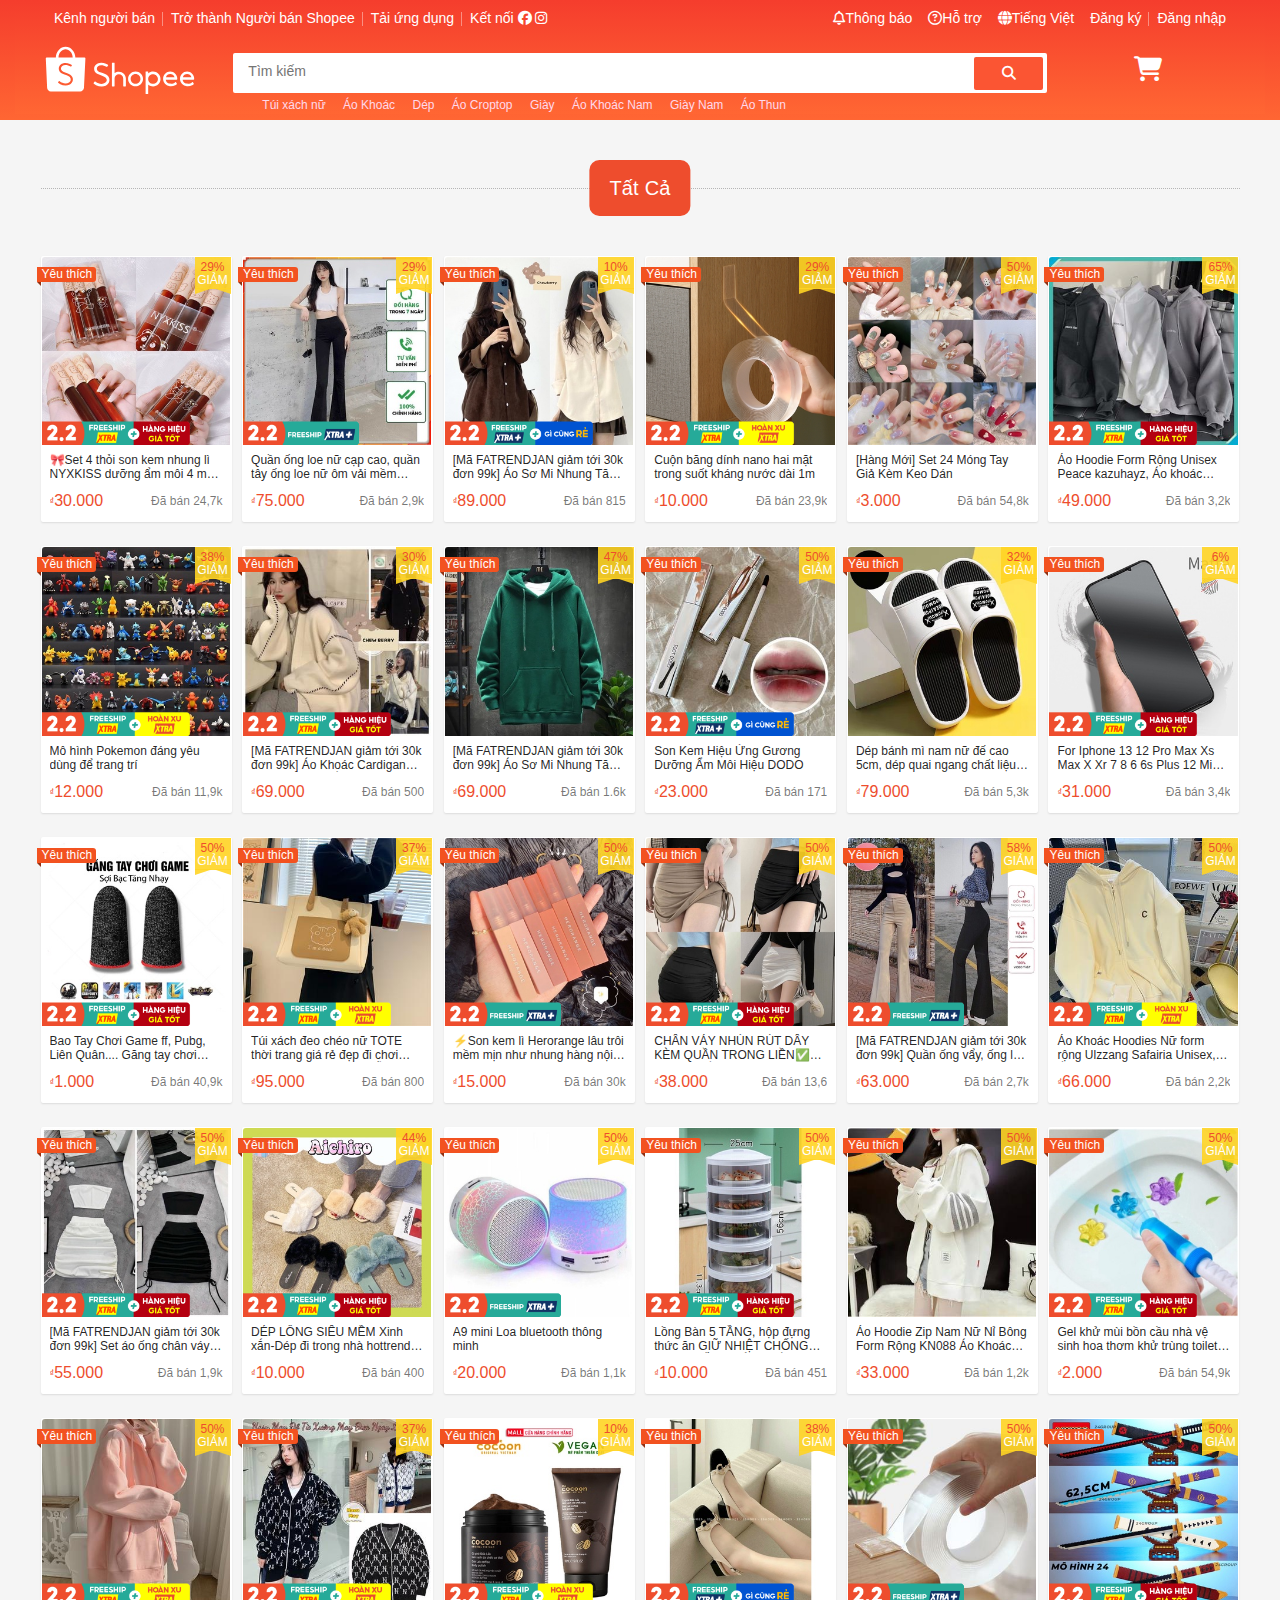
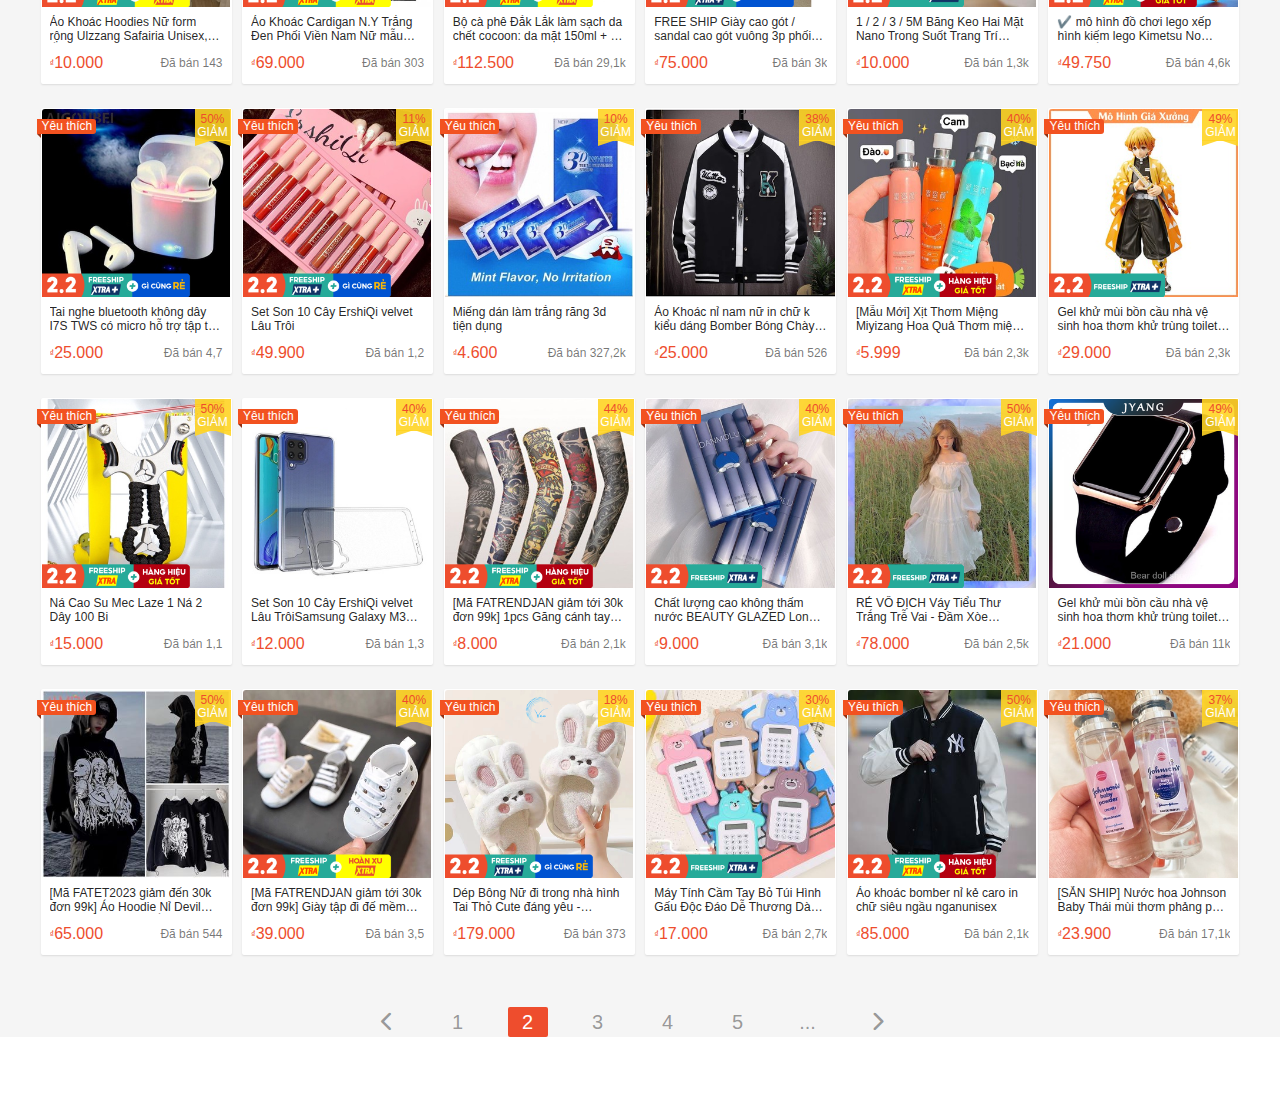
<file: page.html>
<!DOCTYPE html>
<html lang="en">

<head>
    <meta charset="UTF-8">
    <meta http-equiv="X-UA-Compatible" content="IE=edge">
    <meta name="viewport" content="width=device-width, initial-scale=1.0">
    <title>Shopee Việt Nam | Mua và Bán Trên Ứng Dụng Di Động Hoặc Website </title>
    <link rel="stylesheet" href="https://cdnjs.cloudflare.com/ajax/libs/font-awesome/6.2.1/css/all.min.css">
    <link rel="stylesheet" href="css/bootstrap.min.css">
    <link rel="stylesheet" href="css/style.css">
</head>

<body style="background-color: #ffffff;">
    <div id="main" style="background-color: #f5f5f5;">
        <div class="container-fluid header-container">
            <div class="container nav-header">
                <nav class="navbar navbar-expand-lg navbar-dark col pt-0">
                    <button class="navbar-toggler" type="button" data-toggle="collapse"
                        data-target="#navbarSupportedContent" aria-controls="navbarSupportedContent"
                        aria-expanded="false" aria-label="Toggle navigation">
                        <span class="navbar-toggler-icon"></span>
                    </button>

                    <div class="collapse navbar-collapse " id="navbarSupportedContent">
                        <ul class="navbar-nav mr-auto ">
                            <li class="nav-item active nav-header-item">
                                <a class="nav-link nav-item-pipe" href="#">
                                    Kênh người bán <span class="sr-only">(current)</span></a>
                            </li>
                            <li class="nav-item nav-header-item">
                                <a class="nav-link nav-item-pipe" href="#">
                                    Trở thành Người bán Shopee</a>
                            </li>
                            <li class="nav-item nav-header-item">
                                <a class="nav-link nav-item-pipe" href="#">
                                    Tải ứng dụng</a>
                            </li>
                            <li class="nav-item nav-header-item">
                                <a class="nav-link" href="#">Kết nối
                                    <i class="fa-brands fa-facebook"></i>
                                    <i class="fa-brands fa-instagram"></i>
                                </a>
                            </li>
                        </ul>
                        <ul class="navbar-nav ml-auto">
                            <li class="nav-item nav-header-item">
                                <a href="" class="nav-link"><i class="fa-regular fa-bell"></i>Thông báo</a>
                            </li>
                            <li class="nav-item nav-header-item">
                                <a href="" class="nav-link"><i class="fa-regular fa-circle-question"></i>Hỗ trợ</a>
                            </li>
                            <li class="nav-item nav-header-item">
                                <a href="" class="nav-link"><i class="fa-solid fa-globe"></i>Tiếng Việt</a>
                            </li>
                            <li class="nav-item nav-header-item">
                                <a href="" class="nav-link nav-item-pipe">Đăng ký</a>
                            </li>
                            <li class="nav-item nav-header-item">
                                <a href="" class="nav-link">Đăng nhập</a>
                            </li>
                        </ul>
                    </div>
                </nav>
                <!-- search -->
                <div class="container" style="max-width: 1230px;">
                    <div class="row header-with-search">
                        <div class="col-2 header-logo">
                            <svg viewBox="0 0 192 65" class="header-logo-img" style="cursor: pointer">
                                <g fill-rule="evenodd">
                                    <path fill="#fff"
                                        d="M35.6717403 44.953764c-.3333497 2.7510509-2.0003116 4.9543414-4.5823845 6.0575984-1.4379707.6145919-3.36871.9463856-4.896954.8421628-2.3840266-.0911143-4.6237865-.6708937-6.6883352-1.7307424-.7375522-.3788551-1.8370513-1.1352759-2.6813095-1.8437757-.213839-.1790053-.239235-.2937577-.0977428-.4944671.0764015-.1151823.2172535-.3229831.5286218-.7791994.45158-.6616533.5079208-.7446018.5587128-.8221779.14448-.2217688.3792333-.2411091.6107855-.0588804.0243289.0189105.0243289.0189105.0426824.0333083.0379873.0294402.0379873.0294402.1276204.0990653.0907002.0706996.14448.1123887.166248.1287205 2.2265285 1.7438508 4.8196989 2.7495466 7.4376251 2.8501162 3.6423042-.0496401 6.2615109-1.6873341 6.7308041-4.2020035.5160305-2.7675977-1.6565047-5.1582742-5.9070334-6.4908212-1.329344-.4166762-4.6895175-1.7616869-5.3090528-2.1250697-2.9094471-1.7071043-4.2697358-3.9430584-4.0763845-6.7048539.296216-3.8283059 3.8501677-6.6835796 8.340785-6.702705 2.0082079-.004083 4.0121475.4132378 5.937338 1.2244562.6816382.2873109 1.8987274.9496089 2.3189359 1.2633517.2420093.1777159.2898136.384872.1510957.60836-.0774686.12958-.2055158.3350171-.4754821.7632974l-.0029878.0047276c-.3553311.5640922-.3664286.5817134-.447952.7136572-.140852.2144625-.3064598.2344475-.5604202.0732783-2.0600669-1.3839063-4.3437898-2.0801572-6.8554368-2.130442-3.126914.061889-5.4706057 1.9228561-5.6246892 4.4579402-.0409751 2.2896772 1.676352 3.9613243 5.3858811 5.2358503 7.529819 2.4196871 10.4113092 5.25648 9.869029 9.7292478M26.3725216 5.42669372c4.9022893 0 8.8982174 4.65220288 9.0851664 10.47578358H17.2875686c.186949-5.8235807 4.1828771-10.47578358 9.084953-10.47578358m25.370857 11.57065968c0-.6047069-.4870064-1.0948761-1.0875481-1.0948761h-11.77736c-.28896-7.68927544-5.7774923-13.82058185-12.5059489-13.82058185-6.7282432 0-12.2167755 6.13130641-12.5057355 13.82058185l-11.79421958.0002149c-.59136492.0107446-1.06748731.4968309-1.06748731 1.0946612 0 .0285807.00106706.0569465.00320118.0848825H.99995732l1.6812605 37.0613963c.00021341.1031483.00405483.2071562.01173767.3118087.00170729.0236381.003628.0470614.00554871.0704847l.00362801.0782207.00405483.004083c.25545428 2.5789222 2.12707837 4.6560709 4.67201764 4.7519129l.00576212.0055872h37.4122078c.0177132.0002149.0354264.0004298.0531396.0004298.0177132 0 .0354264-.0002149.0531396-.0004298h.0796027l.0017073-.0015043c2.589329-.0706995 4.6867431-2.1768587 4.9082648-4.787585l.0012805-.0012893.0017073-.0350275c.0021341-.0275062.0040548-.0547975.0057621-.0823037.0040548-.065757.0068292-.1312992.0078963-.1964115l1.8344904-37.207738h-.0012805c.001067-.0186956.0014939-.0376062.0014939-.0565167M176.465457 41.1518926c.720839-2.3512494 2.900423-3.9186779 5.443734-3.9186779 2.427686 0 4.739107 1.6486899 5.537598 3.9141989l.054826.1556978h-11.082664l.046506-.1512188zm13.50267 3.4063683c.014933.0006399.014933.0006399.036906.0008531.021973-.0002132.021973-.0002132.044372-.0008531.53055-.0243144.950595-.4766911.950595-1.0271786 0-.0266606-.000853-.0496953-.00256-.0865936.000427-.0068251.000427-.020262.000427-.0635588 0-5.1926268-4.070748-9.4007319-9.09145-9.4007319-5.020488 0-9.091235 4.2081051-9.091235 9.4007319 0 .3871116.022399.7731567.067838 1.1568557l.00256.0204753.01408.1013102c.250022 1.8683731 1.047233 3.5831812 2.306302 4.9708108-.00064-.0006399.00064.0006399.007253.0078915 1.396026 1.536289 3.291455 2.5833031 5.393601 2.9748936l.02752.0053321v-.0027727l.13653.0228215c.070186.0119439.144211.0236746.243409.039031 2.766879.332724 5.221231-.0661182 7.299484-1.1127057.511777-.2578611.971928-.5423827 1.37064-.8429007.128211-.0968312.243622-.1904632.34346-.2781231.051412-.0452164.092372-.083181.114131-.1051493.468898-.4830897.498124-.6543572.215249-1.0954297-.31146-.4956734-.586228-.9179769-.821744-1.2675504-.082345-.1224254-.154023-.2267215-.214396-.3133151-.033279-.0475624-.033279-.0475624-.054399-.0776356-.008319-.0117306-.008319-.0117306-.013866-.0191956l-.00256-.0038391c-.256208-.3188605-.431565-.3480805-.715933-.0970445-.030292.0268739-.131624.1051493-.14997.1245582-1.999321 1.775381-4.729508 2.3465571-7.455854 1.7760208-.507724-.1362888-.982595-.3094759-1.419919-.5184948-1.708127-.8565509-2.918343-2.3826022-3.267563-4.1490253l-.02752-.1394881h13.754612zM154.831964 41.1518926c.720831-2.3512494 2.900389-3.9186779 5.44367-3.9186779 2.427657 0 4.739052 1.6486899 5.537747 3.9141989l.054612.1556978h-11.082534l.046505-.1512188zm13.502512 3.4063683c.015146.0006399.015146.0006399.037118.0008531.02176-.0002132.02176-.0002132.044159-.0008531.530543-.0243144.950584-.4766911.950584-1.0271786 0-.0266606-.000854-.0496953-.00256-.0865936.000426-.0068251.000426-.020262.000426-.0635588 0-5.1926268-4.070699-9.4007319-9.091342-9.4007319-5.020217 0-9.091343 4.2081051-9.091343 9.4007319 0 .3871116.022826.7731567.068051 1.1568557l.00256.0204753.01408.1013102c.250019 1.8683731 1.04722 3.5831812 2.306274 4.9708108-.00064-.0006399.00064.0006399.007254.0078915 1.396009 1.536289 3.291417 2.5833031 5.393538 2.9748936l.027519.0053321v-.0027727l.136529.0228215c.070184.0119439.144209.0236746.243619.039031 2.766847.332724 5.22117-.0661182 7.299185-1.1127057.511771-.2578611.971917-.5423827 1.370624-.8429007.128209-.0968312.243619-.1904632.343456-.2781231.051412-.0452164.09237-.083181.11413-.1051493.468892-.4830897.498118-.6543572.215246-1.0954297-.311457-.4956734-.586221-.9179769-.821734-1.2675504-.082344-.1224254-.154022-.2267215-.21418-.3133151-.033492-.0475624-.033492-.0475624-.054612-.0776356-.008319-.0117306-.008319-.0117306-.013866-.0191956l-.002346-.0038391c-.256419-.3188605-.431774-.3480805-.716138-.0970445-.030292.0268739-.131623.1051493-.149969.1245582-1.999084 1.775381-4.729452 2.3465571-7.455767 1.7760208-.507717-.1362888-.982582-.3094759-1.419902-.5184948-1.708107-.8565509-2.918095-2.3826022-3.267311-4.1490253l-.027733-.1394881h13.754451zM138.32144123 49.7357905c-3.38129629 0-6.14681004-2.6808521-6.23169343-6.04042014v-.31621743c.08401943-3.35418649 2.85039714-6.03546919 6.23169343-6.03546919 3.44242097 0 6.23320537 2.7740599 6.23320537 6.1960534 0 3.42199346-2.7907844 6.19605336-6.23320537 6.19605336m.00172791-15.67913203c-2.21776751 0-4.33682838.7553485-6.03989586 2.140764l-.19352548.1573553V34.6208558c0-.4623792-.0993546-.56419733-.56740117-.56419733h-2.17651376c-.47409424 0-.56761716.09428403-.56761716.56419733v27.6400724c0 .4539841.10583425.5641973.56761716.5641973h2.17651376c.46351081 0 .56740117-.1078454.56740117-.5641973V50.734168l.19352548.1573553c1.70328347 1.3856307 3.82234434 2.1409792 6.03989586 2.1409792 5.27140956 0 9.54473746-4.2479474 9.54473746-9.48802964 0-5.239867-4.2733279-9.48781439-9.54473746-9.48781439M115.907646 49.5240292c-3.449458 0-6.245805-2.7496948-6.245805-6.1425854 0-3.3928907 2.79656-6.1427988 6.245805-6.1427988 3.448821 0 6.24538 2.7499081 6.24538 6.1427988 0 3.3926772-2.796346 6.1425854-6.24538 6.1425854m.001914-15.5438312c-5.28187 0-9.563025 4.2112903-9.563025 9.4059406 0 5.1944369 4.281155 9.4059406 9.563025 9.4059406 5.281657 0 9.562387-4.2115037 9.562387-9.4059406 0-5.1946503-4.280517-9.4059406-9.562387-9.4059406M94.5919049 34.1890939c-1.9281307 0-3.7938902.6198995-5.3417715 1.7656047l-.188189.1393105V23.2574169c0-.4254677-.1395825-.5643476-.5649971-.5643476h-2.2782698c-.4600414 0-.5652122.1100273-.5652122.5643476v29.2834155c0 .443339.1135587.5647782.5652122.5647782h2.2782698c.4226187 0 .5649971-.1457701.5649971-.5647782v-9.5648406c.023658-3.011002 2.4931278-5.4412923 5.5299605-5.4412923 3.0445753 0 5.516841 2.4421328 5.5297454 5.4630394v9.5430935c0 .4844647.0806524.5645628.5652122.5645628h2.2726775c.481764 0 .565212-.0824666.565212-.5645628v-9.5710848c-.018066-4.8280677-4.0440197-8.7806537-8.9328471-8.7806537M62.8459442 47.7938061l-.0053397.0081519c-.3248668.4921188-.4609221.6991347-.5369593.8179812-.2560916.3812097-.224267.551113.1668119.8816949.91266.7358184 2.0858968 1.508535 2.8774525 1.8955369 2.2023021 1.076912 4.5810275 1.646045 7.1017886 1.6975309 1.6283921.0821628 3.6734936-.3050536 5.1963734-.9842376 2.7569891-1.2298679 4.5131066-3.6269626 4.8208863-6.5794607.4985136-4.7841067-2.6143125-7.7747902-10.6321784-10.1849709l-.0021359-.0006435c-3.7356476-1.2047686-5.4904836-2.8064071-5.4911243-5.0426086.1099976-2.4715346 2.4015793-4.3179454 5.4932602-4.4331449 2.4904317.0062212 4.6923065.6675996 6.8557356 2.0598624.4562232.2767364.666607.2256796.9733188-.172263.035242-.0587797.1332787-.2012238.543367-.790093l.0012815-.0019308c.3829626-.5500403.5089793-.7336731.5403767-.7879478.258441-.4863266.2214903-.6738208-.244985-1.0046173-.459427-.3290803-1.7535544-1.0024722-2.4936356-1.2978721-2.0583439-.8211991-4.1863175-1.2199998-6.3042524-1.1788111-4.8198184.1046878-8.578747 3.2393171-8.8265087 7.3515337-.1572005 2.9703036 1.350301 5.3588174 4.5000778 7.124567.8829712.4661613 4.1115618 1.6865902 5.6184225 2.1278667 4.2847814 1.2547527 6.5186944 3.5630343 6.0571315 6.2864205-.4192725 2.4743234-3.0117991 4.1199394-6.6498372 4.2325647-2.6382344-.0549182-5.2963324-1.0217793-7.6043603-2.7562084-.0115337-.0083664-.0700567-.0519149-.1779185-.1323615-.1516472-.1130543-.1516472-.1130543-.1742875-.1300017-.4705335-.3247898-.7473431-.2977598-1.0346184.1302162-.0346012.0529875-.3919333.5963776-.5681431.8632459">
                                    </path>
                                </g>
                            </svg>
                        </div>
                        <div class="col-8 header-search">
                            <div class="row header-search-a">
                                <input class="col-11 header-search-input" style="max-width: 89.466667%; padding-top:6px"
                                    type="text" placeholder="Tìm kiếm">

                                <button type="button" class="col-1 header-search-btn">
                                    <i class="fa-solid fa-magnifying-glass" style="color: #fff;"></i>
                                </button>

                            </div>

                        </div>
                        <div class="col-2 header-cart">
                            <i class="header-cart-icon fa-solid fa-cart-shopping"></i>
                        </div>
                    </div>
                </div>
                <div class="container" style="max-width: 1315px;">
                    <div class="row header-with-search-under">
                        <div class="col-2"></div>
                        <div class="col-8">
                            <a href="#" class="header-with-search-under-text">Túi xách nữ</a>
                            <a href="#" class="header-with-search-under-text">Áo Khoác</a>
                            <a href="#" class="header-with-search-under-text">Dép</a>
                            <a href="#" class="header-with-search-under-text">Áo Croptop</a>
                            <a href="#" class="header-with-search-under-text">Giày</a>
                            <a href="#" class="header-with-search-under-text">Áo Khoác Nam</a>
                            <a href="#" class="header-with-search-under-text">Giày Nam</a>
                            <a href="#" class="header-with-search-under-text">Áo Thun</a>
                        </div>
                        <div class="col-2"></div>
                    </div>

                </div>
                <!--  -->
            </div>
        </div>
        <!-- article -->
        <article class="home-page">
            <div class="container page-button-title">
                <h1 class="page-button-title-a">Tất Cả</h1>
                <hr class="page-button-title-b"></hr>
            </div>
            <div class="container home-page-f">
                <!-- San pham -->
                <div class="home-page-f-01">
                    <div class="row home-page-f01-row">
                        <div class="home-page-f01-col ">
                            <div class="card home-page-f01-card">
                                <div class="home-page-f01-card-img">
                                    <div class="home-page-f01-background">
                                        <img width="188.4000px" height="188.400px" class="d-block w-100"
                                            src="img/background-1.png" >
                                    </div>
                                    <img class="card-img-top" src="img/item-27.jpeg" alt="Card image"
                                        style="width: 188.400px;">
                                    <div class="home-page-f01-card-img-favorite">
                                        <div class="home-page-f01-card-img-favorite-a">
                                            <span class="home-page-f01-card-img-favorite-b">Yêu thích</span>
                                        </div>
                                    </div>
                                    <div class="home-page-f01-card-img-saleOf">
                                        <div class="home-page-f01-card-img-saleOf-a">
                                            <span class="home-page-f01-card-img-saleOf-b">29%</span>
                                            <span class="home-page-f01-card-img-saleOf-c"
                                                style="color: #fff">GIẢM</span>
                                        </div>
                                    </div>
                                </div>
                                <div class="home-page-f01-card-content">
                                    <div class="home-page-f01-card-title">
                                        <div class="home-page-f01-card-title-text">
                                            🎀Set 4 thỏi son kem nhung lì NYXKISS dưỡng ẩm môi 4 màu chống dính
                                        </div>
                                    </div>
                                    <div class="home-page-f01-card-price">
                                        <div class="home-page-f01-card-price-a">
                                            <span class="price-text-a">₫</span>
                                            <span class="price-text-b">30.000</span>
                                        </div>
                                        <div class="home-page-f01-card-price-b">Đã bán 24,7k</div>
                                    </div>
                                </div>
                                <div class="home-page-f01-card-hover">Tìm sản phẩm tương tự</div>
                            </div>
                        </div>
                        <div class="home-page-f01-col ">
                            <div class="card home-page-f01-card">
                                <div class="home-page-f01-card-img">
                                    <div class="home-page-f01-background">
                                        <img width="188.4000px" height="188.400px" class="d-block w-100"
                                            src="img/background-2.png" >
                                    </div>
                                    <img class="card-img-top" src="img/item-28.jpeg" alt="Card image"
                                        style="width: 188.400px;">
                                    <div class="home-page-f01-card-img-favorite">
                                        <div class="home-page-f01-card-img-favorite-a">
                                            <span class="home-page-f01-card-img-favorite-b">Yêu thích</span>
                                        </div>
                                    </div>
                                    <div class="home-page-f01-card-img-saleOf">
                                        <div class="home-page-f01-card-img-saleOf-a">
                                            <span class="home-page-f01-card-img-saleOf-b">29%</span>
                                            <span class="home-page-f01-card-img-saleOf-c"
                                                style="color: #fff">GIẢM</span>
                                        </div>
                                    </div>
                                </div>
                                <div class="home-page-f01-card-content">
                                    <div class="home-page-f01-card-title">
                                        <div class="home-page-f01-card-title-text">
                                            Quần ống loe nữ cạp cao, quần tây ống loe nữ ôm vải mềm chun lưng
                                        </div>
                                    </div>
                                    <div class="home-page-f01-card-price">
                                        <div class="home-page-f01-card-price-a">
                                            <span class="price-text-a">₫</span>
                                            <span class="price-text-b">75.000</span>
                                        </div>
                                        <div class="home-page-f01-card-price-b">Đã bán 2,9k</div>
                                    </div>
                                </div>
                                <div class="home-page-f01-card-hover">Tìm sản phẩm tương tự</div>
                            </div>
                        </div>
                        <div class="home-page-f01-col ">
                            <div class="card home-page-f01-card">
                                <div class="home-page-f01-card-img">
                                    <div class="home-page-f01-background">
                                        <img width="188.4000px" height="188.400px" class="d-block w-100"
                                            src="img/background-3.png" >
                                    </div>
                                    <img class="card-img-top" src="img/item-29.jpeg" alt="Card image"
                                        style="width: 188.400px;">
                                    <div class="home-page-f01-card-img-favorite">
                                        <div class="home-page-f01-card-img-favorite-a">
                                            <span class="home-page-f01-card-img-favorite-b">Yêu thích</span>
                                        </div>
                                    </div>
                                    <div class="home-page-f01-card-img-saleOf">
                                        <div class="home-page-f01-card-img-saleOf-a">
                                            <span class="home-page-f01-card-img-saleOf-b">10%</span>
                                            <span class="home-page-f01-card-img-saleOf-c"
                                                style="color: #fff">GIẢM</span>
                                        </div>
                                    </div>
                                </div>
                                <div class="home-page-f01-card-content">
                                    <div class="home-page-f01-card-title">
                                        <div class="home-page-f01-card-title-text">
                                            [Mã FATRENDJAN giảm tới 30k đơn 99k] Áo Sơ Mi Nhung Tăm Nữ Form Rộng Nâu Be
                                            Siêu Hot
                                        </div>
                                    </div>
                                    <div class="home-page-f01-card-price">
                                        <div class="home-page-f01-card-price-a">
                                            <span class="price-text-a">₫</span>
                                            <span class="price-text-b">89.000</span>
                                        </div>
                                        <div class="home-page-f01-card-price-b">Đã bán 815</div>
                                    </div>
                                </div>
                                <div class="home-page-f01-card-hover">Tìm sản phẩm tương tự</div>
                            </div>
                        </div>
                        <div class="home-page-f01-col ">
                            <div class="card home-page-f01-card">
                                <div class="home-page-f01-card-img">
                                    <div class="home-page-f01-background">
                                        <img width="188.4000px" height="188.400px" class="d-block w-100"
                                            src="img/background-4.png" >
                                    </div>
                                    <img class="card-img-top" src="img/item-30.jpeg" alt="Card image"
                                        style="width: 188.400px;">
                                    <div class="home-page-f01-card-img-favorite">
                                        <div class="home-page-f01-card-img-favorite-a">
                                            <span class="home-page-f01-card-img-favorite-b">Yêu thích</span>
                                        </div>
                                    </div>
                                    <div class="home-page-f01-card-img-saleOf">
                                        <div class="home-page-f01-card-img-saleOf-a">
                                            <span class="home-page-f01-card-img-saleOf-b">29%</span>
                                            <span class="home-page-f01-card-img-saleOf-c"
                                                style="color: #fff">GIẢM</span>
                                        </div>
                                    </div>
                                </div>
                                <div class="home-page-f01-card-content">
                                    <div class="home-page-f01-card-title">
                                        <div class="home-page-f01-card-title-text">
                                            Cuộn băng dính nano hai mặt trong suốt kháng nước dài 1m
                                        </div>
                                    </div>
                                    <div class="home-page-f01-card-price">
                                        <div class="home-page-f01-card-price-a">
                                            <span class="price-text-a">₫</span>
                                            <span class="price-text-b">10.000</span>
                                        </div>
                                        <div class="home-page-f01-card-price-b">Đã bán 23,9k</div>
                                    </div>
                                </div>
                                <div class="home-page-f01-card-hover">Tìm sản phẩm tương tự</div>
                            </div>
                        </div>
                        <div class="home-page-f01-col ">
                            <div class="card home-page-f01-card">
                                <div class="home-page-f01-card-img">
                                    <img class="card-img-top" src="img/item-31.jpeg" alt="Card image"
                                        style="width: 188.400px;">
                                    <div class="home-page-f01-card-img-favorite">
                                        <div class="home-page-f01-card-img-favorite-a">
                                            <span class="home-page-f01-card-img-favorite-b">Yêu thích</span>
                                        </div>
                                    </div>
                                    <div class="home-page-f01-card-img-saleOf">
                                        <div class="home-page-f01-card-img-saleOf-a">
                                            <span class="home-page-f01-card-img-saleOf-b">50%</span>
                                            <span class="home-page-f01-card-img-saleOf-c"
                                                style="color: #fff">GIẢM</span>
                                        </div>
                                    </div>
                                </div>
                                <div class="home-page-f01-card-content">
                                    <div class="home-page-f01-card-title">
                                        <div class="home-page-f01-card-title-text">
                                            [Hàng Mới] Set 24 Móng Tay Giả Kèm Keo Dán
                                        </div>
                                    </div>
                                    <div class="home-page-f01-card-price">
                                        <div class="home-page-f01-card-price-a">
                                            <span class="price-text-a">₫</span>
                                            <span class="price-text-b">3.000</span>
                                        </div>
                                        <div class="home-page-f01-card-price-b">Đã bán 54,8k</div>
                                    </div>
                                </div>
                                <div class="home-page-f01-card-hover">Tìm sản phẩm tương tự</div>
                            </div>
                        </div>
                        <div class="home-page-f01-col ">
                            <div class="card home-page-f01-card">
                                <div class="home-page-f01-card-img">
                                    <div class="home-page-f01-background">
                                        <img width="188.4000px" height="188.400px" class="d-block w-100"
                                            src="img/background-1.png" >
                                    </div>
                                    <img class="card-img-top" src="img/item-32.jpeg" alt="Card image"
                                        style="width: 188.400px;">
                                    <div class="home-page-f01-card-img-favorite">
                                        <div class="home-page-f01-card-img-favorite-a">
                                            <span class="home-page-f01-card-img-favorite-b">Yêu thích</span>
                                        </div>
                                    </div>
                                    <div class="home-page-f01-card-img-saleOf">
                                        <div class="home-page-f01-card-img-saleOf-a">
                                            <span class="home-page-f01-card-img-saleOf-b">65%</span>
                                            <span class="home-page-f01-card-img-saleOf-c"
                                                style="color: #fff">GIẢM</span>
                                        </div>
                                    </div>
                                </div>
                                <div class="home-page-f01-card-content">
                                    <div class="home-page-f01-card-title">
                                        <div class="home-page-f01-card-title-text">
                                            Áo Hoodie Form Rộng Unisex Peace kazuhayz, Áo khoác Sweater Chất Nỉ Dày dặn
                                        </div>
                                    </div>
                                    <div class="home-page-f01-card-price">
                                        <div class="home-page-f01-card-price-a">
                                            <span class="price-text-a">₫</span>
                                            <span class="price-text-b">49.000</span>
                                        </div>
                                        <div class="home-page-f01-card-price-b">Đã bán 3,2k</div>
                                    </div>
                                </div>
                                <div class="home-page-f01-card-hover">Tìm sản phẩm tương tự</div>
                            </div>
                        </div>
                    </div>
                    <div class="row home-page-f01-row">
                        <div class="home-page-f01-col ">
                            <div class="card home-page-f01-card">
                                <div class="home-page-f01-card-img">
                                    <div class="home-page-f01-background">
                                        <img width="188.4000px" height="188.400px" class="d-block w-100"
                                            src="img/background-4.png" >
                                    </div>
                                    <img class="card-img-top" src="img/item-33.jpeg" alt="Card image"
                                        style="width: 188.400px;">
                                    <div class="home-page-f01-card-img-favorite">
                                        <div class="home-page-f01-card-img-favorite-a">
                                            <span class="home-page-f01-card-img-favorite-b">Yêu thích</span>
                                        </div>
                                    </div>
                                    <div class="home-page-f01-card-img-saleOf">
                                        <div class="home-page-f01-card-img-saleOf-a">
                                            <span class="home-page-f01-card-img-saleOf-b">38%</span>
                                            <span class="home-page-f01-card-img-saleOf-c"
                                                style="color: #fff">GIẢM</span>
                                        </div>
                                    </div>
                                </div>
                                <div class="home-page-f01-card-content">
                                    <div class="home-page-f01-card-title">
                                        <div class="home-page-f01-card-title-text">
                                            Mô hình Pokemon đáng yêu dùng để trang trí
                                        </div>
                                    </div>
                                    <div class="home-page-f01-card-price">
                                        <div class="home-page-f01-card-price-a">
                                            <span class="price-text-a">₫</span>
                                            <span class="price-text-b">12.000</span>
                                        </div>
                                        <div class="home-page-f01-card-price-b">Đã bán 11,9k</div>
                                    </div>
                                </div>
                                <div class="home-page-f01-card-hover">Tìm sản phẩm tương tự</div>
                            </div>
                        </div>
                        <div class="home-page-f01-col ">
                            <div class="card home-page-f01-card">
                                <div class="home-page-f01-card-img">
                                    <div class="home-page-f01-background">
                                        <img width="188.4000px" height="188.400px" class="d-block w-100"
                                            src="img/background-1.png" >
                                    </div>
                                    <img class="card-img-top" src="img/item-34.jpeg" alt="Card image"
                                        style="width: 188.400px;">
                                    <div class="home-page-f01-card-img-favorite">
                                        <div class="home-page-f01-card-img-favorite-a">
                                            <span class="home-page-f01-card-img-favorite-b">Yêu thích</span>
                                        </div>
                                    </div>
                                    <div class="home-page-f01-card-img-saleOf">
                                        <div class="home-page-f01-card-img-saleOf-a">
                                            <span class="home-page-f01-card-img-saleOf-b">30%</span>
                                            <span class="home-page-f01-card-img-saleOf-c"
                                                style="color: #fff">GIẢM</span>
                                        </div>
                                    </div>
                                </div>
                                <div class="home-page-f01-card-content">
                                    <div class="home-page-f01-card-title">
                                        <div class="home-page-f01-card-title-text">
                                            [Mã FATRENDJAN giảm tới 30k đơn 99k] Áo Khoác Cardigan Nét Đứt Đen/Trắng
                                            Form Rộng Nam Nữ
                                        </div>
                                    </div>
                                    <div class="home-page-f01-card-price">
                                        <div class="home-page-f01-card-price-a">
                                            <span class="price-text-a">₫</span>
                                            <span class="price-text-b">69.000</span>
                                        </div>
                                        <div class="home-page-f01-card-price-b">Đã bán 500</div>
                                    </div>
                                </div>
                                <div class="home-page-f01-card-hover">Tìm sản phẩm tương tự</div>
                            </div>
                        </div>
                        <div class="home-page-f01-col ">
                            <div class="card home-page-f01-card">
                                <div class="home-page-f01-card-img">
                                    <img class="card-img-top" src="img/item-35.jpeg" alt="Card image"
                                        style="width: 188.400px;">
                                    <div class="home-page-f01-card-img-favorite">
                                        <div class="home-page-f01-card-img-favorite-a">
                                            <span class="home-page-f01-card-img-favorite-b">Yêu thích</span>
                                        </div>
                                    </div>
                                    <div class="home-page-f01-card-img-saleOf">
                                        <div class="home-page-f01-card-img-saleOf-a">
                                            <span class="home-page-f01-card-img-saleOf-b">47%</span>
                                            <span class="home-page-f01-card-img-saleOf-c"
                                                style="color: #fff">GIẢM</span>
                                        </div>
                                    </div>
                                </div>
                                <div class="home-page-f01-card-content">
                                    <div class="home-page-f01-card-title">
                                        <div class="home-page-f01-card-title-text">
                                            [Mã FATRENDJAN giảm tới 30k đơn 99k] Áo Sơ Mi Nhung Tăm Nữ Form Rộng Nâu Be
                                            Siêu Hot
                                        </div>
                                    </div>
                                    <div class="home-page-f01-card-price">
                                        <div class="home-page-f01-card-price-a">
                                            <span class="price-text-a">₫</span>
                                            <span class="price-text-b">69.000</span>
                                        </div>
                                        <div class="home-page-f01-card-price-b">Đã bán 1.6k</div>
                                    </div>
                                </div>
                                <div class="home-page-f01-card-hover">Tìm sản phẩm tương tự</div>
                            </div>
                        </div>
                        <div class="home-page-f01-col ">
                            <div class="card home-page-f01-card">
                                <div class="home-page-f01-card-img">
                                    <div class="home-page-f01-background">
                                        <img width="188.4000px" height="188.400px" class="d-block w-100"
                                            src="img/background-3.png" >
                                    </div>
                                    <img class="card-img-top" src="img/item-36.jpeg" alt="Card image"
                                        style="width: 188.400px;">
                                    <div class="home-page-f01-card-img-favorite">
                                        <div class="home-page-f01-card-img-favorite-a">
                                            <span class="home-page-f01-card-img-favorite-b">Yêu thích</span>
                                        </div>
                                    </div>
                                    <div class="home-page-f01-card-img-saleOf">
                                        <div class="home-page-f01-card-img-saleOf-a">
                                            <span class="home-page-f01-card-img-saleOf-b">50%</span>
                                            <span class="home-page-f01-card-img-saleOf-c"
                                                style="color: #fff">GIẢM</span>
                                        </div>
                                    </div>
                                </div>
                                <div class="home-page-f01-card-content">
                                    <div class="home-page-f01-card-title">
                                        <div class="home-page-f01-card-title-text">
                                            Son Kem Hiệu Ứng Gương Dưỡng Ẩm Môi Hiệu DODO
                                        </div>
                                    </div>
                                    <div class="home-page-f01-card-price">
                                        <div class="home-page-f01-card-price-a">
                                            <span class="price-text-a">₫</span>
                                            <span class="price-text-b">23.000</span>
                                        </div>
                                        <div class="home-page-f01-card-price-b">Đã bán 171</div>
                                    </div>
                                </div>
                                <div class="home-page-f01-card-hover">Tìm sản phẩm tương tự</div>
                            </div>
                        </div>
                        <div class="home-page-f01-col ">
                            <div class="card home-page-f01-card">
                                <div class="home-page-f01-card-img">
                                    <img class="card-img-top" src="img/item-37.jpeg" alt="Card image"
                                        style="width: 188.400px;">
                                    <div class="home-page-f01-card-img-favorite">
                                        <div class="home-page-f01-card-img-favorite-a">
                                            <span class="home-page-f01-card-img-favorite-b">Yêu thích</span>
                                        </div>
                                    </div>
                                    <div class="home-page-f01-card-img-saleOf">
                                        <div class="home-page-f01-card-img-saleOf-a">
                                            <span class="home-page-f01-card-img-saleOf-b">32%</span>
                                            <span class="home-page-f01-card-img-saleOf-c"
                                                style="color: #fff">GIẢM</span>
                                        </div>
                                    </div>
                                </div>
                                <div class="home-page-f01-card-content">
                                    <div class="home-page-f01-card-title">
                                        <div class="home-page-f01-card-title-text">
                                            Dép bánh mì nam nữ đế cao 5cm, dép quai ngang chất liệu Eva cao cấp
                                        </div>
                                    </div>
                                    <div class="home-page-f01-card-price">
                                        <div class="home-page-f01-card-price-a">
                                            <span class="price-text-a">₫</span>
                                            <span class="price-text-b">79.000</span>
                                        </div>
                                        <div class="home-page-f01-card-price-b">Đã bán 5,3k</div>
                                    </div>
                                </div>
                                <div class="home-page-f01-card-hover">Tìm sản phẩm tương tự</div>
                            </div>
                        </div>
                        <div class="home-page-f01-col ">
                            <div class="card home-page-f01-card">
                                <div class="home-page-f01-card-img">
                                    <div class="home-page-f01-background">
                                        <img width="188.4000px" height="188.400px" class="d-block w-100"
                                            src="img/background-1.png" >
                                    </div>
                                    <img class="card-img-top" src="img/item-38.jpeg" alt="Card image"
                                        style="width: 188.400px;">
                                    <div class="home-page-f01-card-img-favorite">
                                        <div class="home-page-f01-card-img-favorite-a">
                                            <span class="home-page-f01-card-img-favorite-b">Yêu thích</span>
                                        </div>
                                    </div>
                                    <div class="home-page-f01-card-img-saleOf">
                                        <div class="home-page-f01-card-img-saleOf-a">
                                            <span class="home-page-f01-card-img-saleOf-b">6%</span>
                                            <span class="home-page-f01-card-img-saleOf-c"
                                                style="color: #fff">GIẢM</span>
                                        </div>
                                    </div>
                                </div>
                                <div class="home-page-f01-card-content">
                                    <div class="home-page-f01-card-title">
                                        <div class="home-page-f01-card-title-text">
                                            For Iphone 13 12 Pro Max Xs Max X Xr 7 8 6 6s Plus 12 Mini Se 2020 Phim
                                            cường lực 9D bảo vệ cho điện thoại
                                        </div>
                                    </div>
                                    <div class="home-page-f01-card-price">
                                        <div class="home-page-f01-card-price-a">
                                            <span class="price-text-a">₫</span>
                                            <span class="price-text-b">31.000</span>
                                        </div>
                                        <div class="home-page-f01-card-price-b">Đã bán 3,4k</div>
                                    </div>
                                </div>
                                <div class="home-page-f01-card-hover">Tìm sản phẩm tương tự</div>
                            </div>
                        </div>
                    </div>
                    <div class="row home-page-f01-row">
                        <div class="home-page-f01-col ">
                            <div class="card home-page-f01-card">
                                <div class="home-page-f01-card-img">
                                    <div class="home-page-f01-background">
                                        <img width="188.4000px" height="188.400px" class="d-block w-100"
                                            src="img/background-1.png" >
                                    </div>
                                    <img class="card-img-top" src="img/item-39.jpeg" alt="Card image"
                                        style="width: 188.400px;">
                                    <div class="home-page-f01-card-img-favorite">
                                        <div class="home-page-f01-card-img-favorite-a">
                                            <span class="home-page-f01-card-img-favorite-b">Yêu thích</span>
                                        </div>
                                    </div>
                                    <div class="home-page-f01-card-img-saleOf">
                                        <div class="home-page-f01-card-img-saleOf-a">
                                            <span class="home-page-f01-card-img-saleOf-b">50%</span>
                                            <span class="home-page-f01-card-img-saleOf-c"
                                                style="color: #fff">GIẢM</span>
                                        </div>
                                    </div>
                                </div>
                                <div class="home-page-f01-card-content">
                                    <div class="home-page-f01-card-title">
                                        <div class="home-page-f01-card-title-text">
                                            Bao Tay Chơi Game ff, Pubg, Liên Quân.... Găng tay chơi game Chống Mồ Hôi,
                                            Co Giãn Cực Tốt
                                        </div>
                                    </div>
                                    <div class="home-page-f01-card-price">
                                        <div class="home-page-f01-card-price-a">
                                            <span class="price-text-a">₫</span>
                                            <span class="price-text-b">1.000</span>
                                        </div>
                                        <div class="home-page-f01-card-price-b">Đã bán 40,9k</div>
                                    </div>
                                </div>
                                <div class="home-page-f01-card-hover">Tìm sản phẩm tương tự</div>
                            </div>
                        </div>
                        <div class="home-page-f01-col ">
                            <div class="card home-page-f01-card">
                                <div class="home-page-f01-card-img">
                                    <div class="home-page-f01-background">
                                        <img width="188.4000px" height="188.400px" class="d-block w-100"
                                            src="img/background-4.png" >
                                    </div>
                                    <img class="card-img-top" src="img/item-40.jpeg" alt="Card image"
                                        style="width: 188.400px;">
                                    <div class="home-page-f01-card-img-favorite">
                                        <div class="home-page-f01-card-img-favorite-a">
                                            <span class="home-page-f01-card-img-favorite-b">Yêu thích</span>
                                        </div>
                                    </div>
                                    <div class="home-page-f01-card-img-saleOf">
                                        <div class="home-page-f01-card-img-saleOf-a">
                                            <span class="home-page-f01-card-img-saleOf-b">37%</span>
                                            <span class="home-page-f01-card-img-saleOf-c"
                                                style="color: #fff">GIẢM</span>
                                        </div>
                                    </div>
                                </div>
                                <div class="home-page-f01-card-content">
                                    <div class="home-page-f01-card-title">
                                        <div class="home-page-f01-card-title-text">
                                            Túi xách đeo chéo nữ TOTE thời trang giá rẻ đẹp đi chơi phong cách hàn quốc
                                            dễ thương cute Rui Store TX36
                                        </div>
                                    </div>
                                    <div class="home-page-f01-card-price">
                                        <div class="home-page-f01-card-price-a">
                                            <span class="price-text-a">₫</span>
                                            <span class="price-text-b">95.000</span>
                                        </div>
                                        <div class="home-page-f01-card-price-b">Đã bán 800</div>
                                    </div>
                                </div>
                                <div class="home-page-f01-card-hover">Tìm sản phẩm tương tự</div>
                            </div>
                        </div>
                        <div class="home-page-f01-col ">
                            <div class="card home-page-f01-card">
                                <div class="home-page-f01-card-img">
                                    <div class="home-page-f01-background">
                                        <img width="188.4000px" height="188.400px" class="d-block w-100"
                                            src="img/background-2.png" >
                                    </div>
                                    <img class="card-img-top" src="img/item-41.jpeg" alt="Card image"
                                        style="width: 188.400px;">
                                    <div class="home-page-f01-card-img-favorite">
                                        <div class="home-page-f01-card-img-favorite-a">
                                            <span class="home-page-f01-card-img-favorite-b">Yêu thích</span>
                                        </div>
                                    </div>
                                    <div class="home-page-f01-card-img-saleOf">
                                        <div class="home-page-f01-card-img-saleOf-a">
                                            <span class="home-page-f01-card-img-saleOf-b">50%</span>
                                            <span class="home-page-f01-card-img-saleOf-c"
                                                style="color: #fff">GIẢM</span>
                                        </div>
                                    </div>
                                </div>
                                <div class="home-page-f01-card-content">
                                    <div class="home-page-f01-card-title">
                                        <div class="home-page-f01-card-title-text">
                                            ⚡Son kem lì Herorange lâu trôi mềm mịn như nhung hàng nội địa Trung
                                        </div>
                                    </div>
                                    <div class="home-page-f01-card-price">
                                        <div class="home-page-f01-card-price-a">
                                            <span class="price-text-a">₫</span>
                                            <span class="price-text-b">15.000</span>
                                        </div>
                                        <div class="home-page-f01-card-price-b">Đã bán 30k</div>
                                    </div>
                                </div>
                                <div class="home-page-f01-card-hover">Tìm sản phẩm tương tự</div>
                            </div>
                        </div>
                        <div class="home-page-f01-col ">
                            <div class="card home-page-f01-card">
                                <div class="home-page-f01-card-img">
                                    <div class="home-page-f01-background">
                                        <img width="188.4000px" height="188.400px" class="d-block w-100"
                                            src="img/background-1.png" >
                                    </div>
                                    <img class="card-img-top" src="img/item-42.jpeg" alt="Card image"
                                        style="width: 188.400px;">
                                    <div class="home-page-f01-card-img-favorite">
                                        <div class="home-page-f01-card-img-favorite-a">
                                            <span class="home-page-f01-card-img-favorite-b">Yêu thích</span>
                                        </div>
                                    </div>
                                    <div class="home-page-f01-card-img-saleOf">
                                        <div class="home-page-f01-card-img-saleOf-a">
                                            <span class="home-page-f01-card-img-saleOf-b">50%</span>
                                            <span class="home-page-f01-card-img-saleOf-c"
                                                style="color: #fff">GIẢM</span>
                                        </div>
                                    </div>
                                </div>
                                <div class="home-page-f01-card-content">
                                    <div class="home-page-f01-card-title">
                                        <div class="home-page-f01-card-title-text">
                                            CHÂN VÁY NHÚN RÚT DÂY KÈM QUẦN TRONG LIỀN✅ ĐEN+ TRẮNG+ BE
                                        </div>
                                    </div>
                                    <div class="home-page-f01-card-price">
                                        <div class="home-page-f01-card-price-a">
                                            <span class="price-text-a">₫</span>
                                            <span class="price-text-b">38.000</span>
                                        </div>
                                        <div class="home-page-f01-card-price-b">Đã bán 13,6</div>
                                    </div>
                                </div>
                                <div class="home-page-f01-card-hover">Tìm sản phẩm tương tự</div>
                            </div>
                        </div>
                        <div class="home-page-f01-col ">
                            <div class="card home-page-f01-card">
                                <div class="home-page-f01-card-img">
                                    <div class="home-page-f01-background">
                                        <img width="188.4000px" height="188.400px" class="d-block w-100"
                                            src="img/background-2.png" >
                                    </div>
                                    <img class="card-img-top" src="img/item-43.jpeg" alt="Card image"
                                        style="width: 188.400px;">
                                    <div class="home-page-f01-card-img-favorite">
                                        <div class="home-page-f01-card-img-favorite-a">
                                            <span class="home-page-f01-card-img-favorite-b">Yêu thích</span>
                                        </div>
                                    </div>
                                    <div class="home-page-f01-card-img-saleOf">
                                        <div class="home-page-f01-card-img-saleOf-a">
                                            <span class="home-page-f01-card-img-saleOf-b">58%</span>
                                            <span class="home-page-f01-card-img-saleOf-c"
                                                style="color: #fff">GIẢM</span>
                                        </div>
                                    </div>
                                </div>
                                <div class="home-page-f01-card-content">
                                    <div class="home-page-f01-card-title">
                                        <div class="home-page-f01-card-title-text">
                                            [Mã FATRENDJAN giảm tới 30k đơn 99k] Quần ống vẩy, ống loe cạp cao 1 khuy
                                            hách dáng chất đẹp
                                        </div>
                                    </div>
                                    <div class="home-page-f01-card-price">
                                        <div class="home-page-f01-card-price-a">
                                            <span class="price-text-a">₫</span>
                                            <span class="price-text-b">63.000</span>
                                        </div>
                                        <div class="home-page-f01-card-price-b">Đã bán 2,7k</div>
                                    </div>
                                </div>
                                <div class="home-page-f01-card-hover">Tìm sản phẩm tương tự</div>
                            </div>
                        </div>
                        <div class="home-page-f01-col ">
                            <div class="card home-page-f01-card">
                                <div class="home-page-f01-card-img">
                                    <div class="home-page-f01-background">
                                        <img width="188.4000px" height="188.400px" class="d-block w-100"
                                            src="img/background-4.png" >
                                    </div>
                                    <img class="card-img-top" src="img/item-44.jpeg" alt="Card image"
                                        style="width: 188.400px;">
                                    <div class="home-page-f01-card-img-favorite">
                                        <div class="home-page-f01-card-img-favorite-a">
                                            <span class="home-page-f01-card-img-favorite-b">Yêu thích</span>
                                        </div>
                                    </div>
                                    <div class="home-page-f01-card-img-saleOf">
                                        <div class="home-page-f01-card-img-saleOf-a">
                                            <span class="home-page-f01-card-img-saleOf-b">50%</span>
                                            <span class="home-page-f01-card-img-saleOf-c"
                                                style="color: #fff">GIẢM</span>
                                        </div>
                                    </div>
                                </div>
                                <div class="home-page-f01-card-content">
                                    <div class="home-page-f01-card-title">
                                        <div class="home-page-f01-card-title-text">
                                            Áo Khoác Hoodies Nữ form rộng Ulzzang Safairia Unisex, Áo nỉ cao cấp chữ C,
                                            khóa kéo Thời Trang Nữ Hot Nhất 2022 HKN02
                                        </div>
                                    </div>
                                    <div class="home-page-f01-card-price">
                                        <div class="home-page-f01-card-price-a">
                                            <span class="price-text-a">₫</span>
                                            <span class="price-text-b">66.000</span>
                                        </div>
                                        <div class="home-page-f01-card-price-b">Đã bán 2,2k</div>
                                    </div>
                                </div>
                                <div class="home-page-f01-card-hover">Tìm sản phẩm tương tự</div>
                            </div>
                        </div>
                    </div>
                    <div class="row home-page-f01-row">
                        <div class="home-page-f01-col ">
                            <div class="card home-page-f01-card">
                                <div class="home-page-f01-card-img">
                                    <div class="home-page-f01-background">
                                        <img width="188.4000px" height="188.400px" class="d-block w-100"
                                            src="img/background-1.png" >
                                    </div>
                                    <img class="card-img-top" src="img/item-45.jpeg" alt="Card image"
                                        style="width: 188.400px;">
                                    <div class="home-page-f01-card-img-favorite">
                                        <div class="home-page-f01-card-img-favorite-a">
                                            <span class="home-page-f01-card-img-favorite-b">Yêu thích</span>
                                        </div>
                                    </div>
                                    <div class="home-page-f01-card-img-saleOf">
                                        <div class="home-page-f01-card-img-saleOf-a">
                                            <span class="home-page-f01-card-img-saleOf-b">50%</span>
                                            <span class="home-page-f01-card-img-saleOf-c"
                                                style="color: #fff">GIẢM</span>
                                        </div>
                                    </div>
                                </div>
                                <div class="home-page-f01-card-content">
                                    <div class="home-page-f01-card-title">
                                        <div class="home-page-f01-card-title-text">
                                            [Mã FATRENDJAN giảm tới 30k đơn 99k] Set áo ống chân váy rút dây xinh
                                        </div>
                                    </div>
                                    <div class="home-page-f01-card-price">
                                        <div class="home-page-f01-card-price-a">
                                            <span class="price-text-a">₫</span>
                                            <span class="price-text-b">55.000</span>
                                        </div>
                                        <div class="home-page-f01-card-price-b">Đã bán 1,9k</div>
                                    </div>
                                </div>
                                <div class="home-page-f01-card-hover">Tìm sản phẩm tương tự</div>
                            </div>
                        </div>
                        <div class="home-page-f01-col ">
                            <div class="card home-page-f01-card">
                                <div class="home-page-f01-card-img">
                                    <div class="home-page-f01-background">
                                        <img width="188.4000px" height="188.400px" class="d-block w-100"
                                            src="img/background-1.png" >
                                    </div>
                                    <img class="card-img-top" src="img/item-46.jpeg" alt="Card image"
                                        style="width: 188.400px;">
                                    <div class="home-page-f01-card-img-favorite">
                                        <div class="home-page-f01-card-img-favorite-a">
                                            <span class="home-page-f01-card-img-favorite-b">Yêu thích</span>
                                        </div>
                                    </div>
                                    <div class="home-page-f01-card-img-saleOf">
                                        <div class="home-page-f01-card-img-saleOf-a">
                                            <span class="home-page-f01-card-img-saleOf-b">44%</span>
                                            <span class="home-page-f01-card-img-saleOf-c"
                                                style="color: #fff">GIẢM</span>
                                        </div>
                                    </div>
                                </div>
                                <div class="home-page-f01-card-content">
                                    <div class="home-page-f01-card-title">
                                        <div class="home-page-f01-card-title-text">
                                            DÉP LÔNG SIÊU MỀM Xinh xắn-Dép đi trong nhà hottrend 2022
                                        </div>
                                    </div>
                                    <div class="home-page-f01-card-price">
                                        <div class="home-page-f01-card-price-a">
                                            <span class="price-text-a">₫</span>
                                            <span class="price-text-b">10.000</span>
                                        </div>
                                        <div class="home-page-f01-card-price-b">Đã bán 400</div>
                                    </div>
                                </div>
                                <div class="home-page-f01-card-hover">Tìm sản phẩm tương tự</div>
                            </div>
                        </div>
                        <div class="home-page-f01-col ">
                            <div class="card home-page-f01-card">
                                <div class="home-page-f01-card-img">
                                    <div class="home-page-f01-background">
                                        <img width="188.4000px" height="188.400px" class="d-block w-100"
                                            src="img/background-2.png" >
                                    </div>
                                    <img class="card-img-top" src="img/item-47.jpeg" alt="Card image"
                                        style="width: 188.400px;">
                                    <div class="home-page-f01-card-img-favorite">
                                        <div class="home-page-f01-card-img-favorite-a">
                                            <span class="home-page-f01-card-img-favorite-b">Yêu thích</span>
                                        </div>
                                    </div>
                                    <div class="home-page-f01-card-img-saleOf">
                                        <div class="home-page-f01-card-img-saleOf-a">
                                            <span class="home-page-f01-card-img-saleOf-b">50%</span>
                                            <span class="home-page-f01-card-img-saleOf-c"
                                                style="color: #fff">GIẢM</span>
                                        </div>
                                    </div>
                                </div>
                                <div class="home-page-f01-card-content">
                                    <div class="home-page-f01-card-title">
                                        <div class="home-page-f01-card-title-text">
                                            A9 mini Loa bluetooth thông minh
                                        </div>
                                    </div>
                                    <div class="home-page-f01-card-price">
                                        <div class="home-page-f01-card-price-a">
                                            <span class="price-text-a">₫</span>
                                            <span class="price-text-b">20.000</span>
                                        </div>
                                        <div class="home-page-f01-card-price-b">Đã bán 1,1k</div>
                                    </div>
                                </div>
                                <div class="home-page-f01-card-hover">Tìm sản phẩm tương tự</div>
                            </div>
                        </div>
                        <div class="home-page-f01-col ">
                            <div class="card home-page-f01-card">
                                <div class="home-page-f01-card-img">
                                    <div class="home-page-f01-background">
                                        <img width="188.4000px" height="188.400px" class="d-block w-100"
                                            src="img/background-1.png" >
                                    </div>
                                    <img class="card-img-top" src="img/item-48.jpeg" alt="Card image"
                                        style="width: 188.400px;">
                                    <div class="home-page-f01-card-img-favorite">
                                        <div class="home-page-f01-card-img-favorite-a">
                                            <span class="home-page-f01-card-img-favorite-b">Yêu thích</span>
                                        </div>
                                    </div>
                                    <div class="home-page-f01-card-img-saleOf">
                                        <div class="home-page-f01-card-img-saleOf-a">
                                            <span class="home-page-f01-card-img-saleOf-b">50%</span>
                                            <span class="home-page-f01-card-img-saleOf-c"
                                                style="color: #fff">GIẢM</span>
                                        </div>
                                    </div>
                                </div>
                                <div class="home-page-f01-card-content">
                                    <div class="home-page-f01-card-title">
                                        <div class="home-page-f01-card-title-text">
                                            Lồng Bàn 5 TẦNG, hộp đựng thức ăn GIỮ NHIỆT CHỐNG BỤI , CHỐNG CÔN TRÙNG ĐA
                                            NĂNG TIỆN DỤNG
                                        </div>
                                    </div>
                                    <div class="home-page-f01-card-price">
                                        <div class="home-page-f01-card-price-a">
                                            <span class="price-text-a">₫</span>
                                            <span class="price-text-b">10.000</span>
                                        </div>
                                        <div class="home-page-f01-card-price-b">Đã bán 451</div>
                                    </div>
                                </div>
                                <div class="home-page-f01-card-hover">Tìm sản phẩm tương tự</div>
                            </div>
                        </div>
                        <div class="home-page-f01-col ">
                            <div class="card home-page-f01-card">
                                <div class="home-page-f01-card-img">
                                    <img class="card-img-top" src="img/item-49.jpeg" alt="Card image"
                                        style="width: 188.400px;">
                                    <div class="home-page-f01-card-img-favorite">
                                        <div class="home-page-f01-card-img-favorite-a">
                                            <span class="home-page-f01-card-img-favorite-b">Yêu thích</span>
                                        </div>
                                    </div>
                                    <div class="home-page-f01-card-img-saleOf">
                                        <div class="home-page-f01-card-img-saleOf-a">
                                            <span class="home-page-f01-card-img-saleOf-b">50%</span>
                                            <span class="home-page-f01-card-img-saleOf-c"
                                                style="color: #fff">GIẢM</span>
                                        </div>
                                    </div>
                                </div>
                                <div class="home-page-f01-card-content">
                                    <div class="home-page-f01-card-title">
                                        <div class="home-page-f01-card-title-text">
                                            Áo Hoodie Zip Nam Nữ Nỉ Bông Form Rộng KN088 Áo Khoác Tay Bồng Unisex
                                            Helogen có mũ mới nhất 2022
                                        </div>
                                    </div>
                                    <div class="home-page-f01-card-price">
                                        <div class="home-page-f01-card-price-a">
                                            <span class="price-text-a">₫</span>
                                            <span class="price-text-b">33.000</span>
                                        </div>
                                        <div class="home-page-f01-card-price-b">Đã bán 1,2k</div>
                                    </div>
                                </div>
                                <div class="home-page-f01-card-hover">Tìm sản phẩm tương tự</div>
                            </div>
                        </div>
                        <div class="home-page-f01-col ">
                            <div class="card home-page-f01-card">
                                <div class="home-page-f01-card-img">
                                    <div class="home-page-f01-background">
                                        <img width="188.4000px" height="188.400px" class="d-block w-100"
                                            src="img/background-1.png" >
                                    </div>
                                    <img class="card-img-top" src="img/item-50.jpeg" alt="Card image"
                                        style="width: 188.400px;">
                                    <div class="home-page-f01-card-img-favorite">
                                        <div class="home-page-f01-card-img-favorite-a">
                                            <span class="home-page-f01-card-img-favorite-b">Yêu thích</span>
                                        </div>
                                    </div>
                                    <div class="home-page-f01-card-img-saleOf">
                                        <div class="home-page-f01-card-img-saleOf-a">
                                            <span class="home-page-f01-card-img-saleOf-b">50%</span>
                                            <span class="home-page-f01-card-img-saleOf-c"
                                                style="color: #fff">GIẢM</span>
                                        </div>
                                    </div>
                                </div>
                                <div class="home-page-f01-card-content">
                                    <div class="home-page-f01-card-title">
                                        <div class="home-page-f01-card-title-text">
                                            Gel khử mùi bồn cầu nhà vệ sinh hoa thơm khử trùng toilet (mùi tự chọn )
                                        </div>
                                    </div>
                                    <div class="home-page-f01-card-price">
                                        <div class="home-page-f01-card-price-a">
                                            <span class="price-text-a">₫</span>
                                            <span class="price-text-b">2.000</span>
                                        </div>
                                        <div class="home-page-f01-card-price-b">Đã bán 54,9k</div>
                                    </div>
                                </div>
                                <div class="home-page-f01-card-hover">Tìm sản phẩm tương tự</div>
                            </div>
                        </div>
                    </div>
                    <div class="row home-page-f01-row">
                        <div class="home-page-f01-col ">
                            <div class="card home-page-f01-card">
                                <div class="home-page-f01-card-img">
                                    <div class="home-page-f01-background">
                                        <img width="188.4000px" height="188.400px" class="d-block w-100"
                                            src="img/background-4.png" >
                                    </div>
                                    <img class="card-img-top" src="img/item-51.jpeg" alt="Card image"
                                        style="width: 188.400px;">
                                    <div class="home-page-f01-card-img-favorite">
                                        <div class="home-page-f01-card-img-favorite-a">
                                            <span class="home-page-f01-card-img-favorite-b">Yêu thích</span>
                                        </div>
                                    </div>
                                    <div class="home-page-f01-card-img-saleOf">
                                        <div class="home-page-f01-card-img-saleOf-a">
                                            <span class="home-page-f01-card-img-saleOf-b">50%</span>
                                            <span class="home-page-f01-card-img-saleOf-c"
                                                style="color: #fff">GIẢM</span>
                                        </div>
                                    </div>
                                </div>
                                <div class="home-page-f01-card-content">
                                    <div class="home-page-f01-card-title">
                                        <div class="home-page-f01-card-title-text">
                                            Áo Khoác Hoodies Nữ form rộng Ulzzang Safairia Unisex, Áo nỉ cao cấp chữ C,
                                            khóa kéo Thời Trang Nữ Hot Nhất 2022 HKN01
                                        </div>
                                    </div>
                                    <div class="home-page-f01-card-price">
                                        <div class="home-page-f01-card-price-a">
                                            <span class="price-text-a">₫</span>
                                            <span class="price-text-b">10.000</span>
                                        </div>
                                        <div class="home-page-f01-card-price-b">Đã bán 143</div>
                                    </div>
                                </div>
                                <div class="home-page-f01-card-hover">Tìm sản phẩm tương tự</div>
                            </div>
                        </div>
                        <div class="home-page-f01-col ">
                            <div class="card home-page-f01-card">
                                <div class="home-page-f01-card-img">
                                    <div class="home-page-f01-background">
                                        <img width="188.4000px" height="188.400px" class="d-block w-100"
                                            src="img/background-4.png" >
                                    </div>
                                    <img class="card-img-top" src="img/item-52.jpeg" alt="Card image"
                                        style="width: 188.400px;">
                                    <div class="home-page-f01-card-img-favorite">
                                        <div class="home-page-f01-card-img-favorite-a">
                                            <span class="home-page-f01-card-img-favorite-b">Yêu thích</span>
                                        </div>
                                    </div>
                                    <div class="home-page-f01-card-img-saleOf">
                                        <div class="home-page-f01-card-img-saleOf-a">
                                            <span class="home-page-f01-card-img-saleOf-b">37%</span>
                                            <span class="home-page-f01-card-img-saleOf-c"
                                                style="color: #fff">GIẢM</span>
                                        </div>
                                    </div>
                                </div>
                                <div class="home-page-f01-card-content">
                                    <div class="home-page-f01-card-title">
                                        <div class="home-page-f01-card-title-text">
                                            Áo Khoác Cardigan N.Y Trắng Đen Phối Viền Nam Nữ mẫu mới
                                        </div>
                                    </div>
                                    <div class="home-page-f01-card-price">
                                        <div class="home-page-f01-card-price-a">
                                            <span class="price-text-a">₫</span>
                                            <span class="price-text-b">69.000</span>
                                        </div>
                                        <div class="home-page-f01-card-price-b">Đã bán 303</div>
                                    </div>
                                </div>
                                <div class="home-page-f01-card-hover">Tìm sản phẩm tương tự</div>
                            </div>
                        </div>
                        <div class="home-page-f01-col ">
                            <div class="card home-page-f01-card">
                                <div class="home-page-f01-card-img">
                                    <div class="home-page-f01-background">
                                        <img width="188.4000px" height="188.400px" class="d-block w-100"
                                            src="img/background-4.png" >
                                    </div>
                                    <img class="card-img-top" src="img/item-53.jpeg" alt="Card image"
                                        style="width: 188.400px;">
                                    <div class="home-page-f01-card-img-favorite">
                                        <div class="home-page-f01-card-img-favorite-a">
                                            <span class="home-page-f01-card-img-favorite-b">Yêu thích</span>
                                        </div>
                                    </div>
                                    <div class="home-page-f01-card-img-saleOf">
                                        <div class="home-page-f01-card-img-saleOf-a">
                                            <span class="home-page-f01-card-img-saleOf-b">10%</span>
                                            <span class="home-page-f01-card-img-saleOf-c"
                                                style="color: #fff">GIẢM</span>
                                        </div>
                                    </div>
                                </div>
                                <div class="home-page-f01-card-content">
                                    <div class="home-page-f01-card-title">
                                        <div class="home-page-f01-card-title-text">
                                            Bộ cà phê Đắk Lắk làm sạch da chết cocoon: da mặt 150ml + cơ thể 200ml
                                        </div>
                                    </div>
                                    <div class="home-page-f01-card-price">
                                        <div class="home-page-f01-card-price-a">
                                            <span class="price-text-a">₫</span>
                                            <span class="price-text-b">112.500</span>
                                        </div>
                                        <div class="home-page-f01-card-price-b">Đã bán 29,1k</div>
                                    </div>
                                </div>
                                <div class="home-page-f01-card-hover">Tìm sản phẩm tương tự</div>
                            </div>
                        </div>
                        <div class="home-page-f01-col ">
                            <div class="card home-page-f01-card">
                                <div class="home-page-f01-card-img">
                                    <div class="home-page-f01-background">
                                        <img width="188.4000px" height="188.400px" class="d-block w-100"
                                            src="img/background-3.png" >
                                    </div>
                                    <img class="card-img-top" src="img/item-54.jpeg" alt="Card image"
                                        style="width: 188.400px;">
                                    <div class="home-page-f01-card-img-favorite">
                                        <div class="home-page-f01-card-img-favorite-a">
                                            <span class="home-page-f01-card-img-favorite-b">Yêu thích</span>
                                        </div>
                                    </div>
                                    <div class="home-page-f01-card-img-saleOf">
                                        <div class="home-page-f01-card-img-saleOf-a">
                                            <span class="home-page-f01-card-img-saleOf-b">38%</span>
                                            <span class="home-page-f01-card-img-saleOf-c"
                                                style="color: #fff">GIẢM</span>
                                        </div>
                                    </div>
                                </div>
                                <div class="home-page-f01-card-content">
                                    <div class="home-page-f01-card-title">
                                        <div class="home-page-f01-card-title-text">
                                            FREE SHIP Giày cao gót / sandal cao gót vuông 3p phối khóa cực đẹp 001
                                        </div>
                                    </div>
                                    <div class="home-page-f01-card-price">
                                        <div class="home-page-f01-card-price-a">
                                            <span class="price-text-a">₫</span>
                                            <span class="price-text-b">75.000</span>
                                        </div>
                                        <div class="home-page-f01-card-price-b">Đã bán 3k</div>
                                    </div>
                                </div>
                                <div class="home-page-f01-card-hover">Tìm sản phẩm tương tự</div>
                            </div>
                        </div>
                        <div class="home-page-f01-col ">
                            <div class="card home-page-f01-card">
                                <div class="home-page-f01-card-img">
                                    <div class="home-page-f01-background">
                                        <img width="188.4000px" height="188.400px" class="d-block w-100"
                                            src="img/background-2.png" >
                                    </div>
                                    <img class="card-img-top" src="img/item-55.jpeg" alt="Card image"
                                        style="width: 188.400px;">
                                    <div class="home-page-f01-card-img-favorite">
                                        <div class="home-page-f01-card-img-favorite-a">
                                            <span class="home-page-f01-card-img-favorite-b">Yêu thích</span>
                                        </div>
                                    </div>
                                    <div class="home-page-f01-card-img-saleOf">
                                        <div class="home-page-f01-card-img-saleOf-a">
                                            <span class="home-page-f01-card-img-saleOf-b">50%</span>
                                            <span class="home-page-f01-card-img-saleOf-c"
                                                style="color: #fff">GIẢM</span>
                                        </div>
                                    </div>
                                </div>
                                <div class="home-page-f01-card-content">
                                    <div class="home-page-f01-card-title">
                                        <div class="home-page-f01-card-title-text">
                                            1 / 2 / 3 / 5M Băng Keo Hai Mặt Nano Trong Suốt Trang Trí Halloween / Giáng
                                            Sinh
                                        </div>
                                    </div>
                                    <div class="home-page-f01-card-price">
                                        <div class="home-page-f01-card-price-a">
                                            <span class="price-text-a">₫</span>
                                            <span class="price-text-b">10.000</span>
                                        </div>
                                        <div class="home-page-f01-card-price-b">Đã bán 1,3k</div>
                                    </div>
                                </div>
                                <div class="home-page-f01-card-hover">Tìm sản phẩm tương tự</div>
                            </div>
                        </div>
                        <div class="home-page-f01-col ">
                            <div class="card home-page-f01-card">
                                <div class="home-page-f01-card-img">
                                    <div class="home-page-f01-background">
                                        <img width="188.4000px" height="188.400px" class="d-block w-100"
                                            src="img/background-1.png" >
                                    </div>
                                    <img class="card-img-top" src="img/item-56.jpeg" alt="Card image"
                                        style="width: 188.400px;">
                                    <div class="home-page-f01-card-img-favorite">
                                        <div class="home-page-f01-card-img-favorite-a">
                                            <span class="home-page-f01-card-img-favorite-b">Yêu thích</span>
                                        </div>
                                    </div>
                                    <div class="home-page-f01-card-img-saleOf">
                                        <div class="home-page-f01-card-img-saleOf-a">
                                            <span class="home-page-f01-card-img-saleOf-b">50%</span>
                                            <span class="home-page-f01-card-img-saleOf-c"
                                                style="color: #fff">GIẢM</span>
                                        </div>
                                    </div>
                                </div>
                                <div class="home-page-f01-card-content">
                                    <div class="home-page-f01-card-title">
                                        <div class="home-page-f01-card-title-text">
                                            ✔️ mô hình đồ chơi lego xếp hình kiếm lego Kimetsu No Yaiba lắp ráp rèn
                                            luyện trí thông minh LINKGO CHÍNH HÃNG
                                        </div>
                                    </div>
                                    <div class="home-page-f01-card-price">
                                        <div class="home-page-f01-card-price-a">
                                            <span class="price-text-a">₫</span>
                                            <span class="price-text-b">49.750</span>
                                        </div>
                                        <div class="home-page-f01-card-price-b">Đã bán 4,6k</div>
                                    </div>
                                </div>
                                <div class="home-page-f01-card-hover">Tìm sản phẩm tương tự</div>
                            </div>
                        </div>
                    </div>
                    <div class="row home-page-f01-row">
                        <div class="home-page-f01-col ">
                            <div class="card home-page-f01-card">
                                <div class="home-page-f01-card-img">
                                    <div class="home-page-f01-background">
                                        <img width="188.4000px" height="188.400px" class="d-block w-100"
                                            src="img/background-3.png" >
                                    </div>
                                    <img class="card-img-top" src="img/item-57.jpeg" alt="Card image"
                                        style="width: 188.400px;">
                                    <div class="home-page-f01-card-img-favorite">
                                        <div class="home-page-f01-card-img-favorite-a">
                                            <span class="home-page-f01-card-img-favorite-b">Yêu thích</span>
                                        </div>
                                    </div>
                                    <div class="home-page-f01-card-img-saleOf">
                                        <div class="home-page-f01-card-img-saleOf-a">
                                            <span class="home-page-f01-card-img-saleOf-b">50%</span>
                                            <span class="home-page-f01-card-img-saleOf-c"
                                                style="color: #fff">GIẢM</span>
                                        </div>
                                    </div>
                                </div>
                                <div class="home-page-f01-card-content">
                                    <div class="home-page-f01-card-title">
                                        <div class="home-page-f01-card-title-text">
                                            Tai nghe bluetooth không dây I7S TWS có micro hỗ trợ tập thể thao thích hợp
                                            cho Apple IPhone Xiaomi
                                        </div>
                                    </div>
                                    <div class="home-page-f01-card-price">
                                        <div class="home-page-f01-card-price-a">
                                            <span class="price-text-a">₫</span>
                                            <span class="price-text-b">25.000</span>
                                        </div>
                                        <div class="home-page-f01-card-price-b">Đã bán 4,7</div>
                                    </div>
                                </div>
                                <div class="home-page-f01-card-hover">Tìm sản phẩm tương tự</div>
                            </div>
                        </div>
                        <div class="home-page-f01-col ">
                            <div class="card home-page-f01-card">
                                <div class="home-page-f01-card-img">
                                    <div class="home-page-f01-background">
                                        <img width="188.4000px" height="188.400px" class="d-block w-100"
                                            src="img/background-3.png" >
                                    </div>
                                    <img class="card-img-top" src="img/item-58.jpeg" alt="Card image"
                                        style="width: 188.400px;">
                                    <div class="home-page-f01-card-img-favorite">
                                        <div class="home-page-f01-card-img-favorite-a">
                                            <span class="home-page-f01-card-img-favorite-b">Yêu thích</span>
                                        </div>
                                    </div>
                                    <div class="home-page-f01-card-img-saleOf">
                                        <div class="home-page-f01-card-img-saleOf-a">
                                            <span class="home-page-f01-card-img-saleOf-b">11%</span>
                                            <span class="home-page-f01-card-img-saleOf-c"
                                                style="color: #fff">GIẢM</span>
                                        </div>
                                    </div>
                                </div>
                                <div class="home-page-f01-card-content">
                                    <div class="home-page-f01-card-title">
                                        <div class="home-page-f01-card-title-text">
                                            Set Son 10 Cây ErshiQi velvet Lâu Trôi
                                        </div>
                                    </div>
                                    <div class="home-page-f01-card-price">
                                        <div class="home-page-f01-card-price-a">
                                            <span class="price-text-a">₫</span>
                                            <span class="price-text-b">49.900</span>
                                        </div>
                                        <div class="home-page-f01-card-price-b">Đã bán 1,2</div>
                                    </div>
                                </div>
                                <div class="home-page-f01-card-hover">Tìm sản phẩm tương tự</div>
                            </div>
                        </div>
                        <div class="home-page-f01-col ">
                            <div class="card home-page-f01-card">
                                <div class="home-page-f01-card-img">
                                    <img class="card-img-top" src="img/item-59.jpeg" alt="Card image"
                                        style="width: 188.400px;">
                                    <div class="home-page-f01-card-img-favorite">
                                        <div class="home-page-f01-card-img-favorite-a">
                                            <span class="home-page-f01-card-img-favorite-b">Yêu thích</span>
                                        </div>
                                    </div>
                                    <div class="home-page-f01-card-img-saleOf">
                                        <div class="home-page-f01-card-img-saleOf-a">
                                            <span class="home-page-f01-card-img-saleOf-b">10%</span>
                                            <span class="home-page-f01-card-img-saleOf-c"
                                                style="color: #fff">GIẢM</span>
                                        </div>
                                    </div>
                                </div>
                                <div class="home-page-f01-card-content">
                                    <div class="home-page-f01-card-title">
                                        <div class="home-page-f01-card-title-text">
                                            Miếng dán làm trắng răng 3d tiện dụng
                                        </div>
                                    </div>
                                    <div class="home-page-f01-card-price">
                                        <div class="home-page-f01-card-price-a">
                                            <span class="price-text-a">₫</span>
                                            <span class="price-text-b">4.600</span>
                                        </div>
                                        <div class="home-page-f01-card-price-b">Đã bán 327,2k</div>
                                    </div>
                                </div>
                                <div class="home-page-f01-card-hover">Tìm sản phẩm tương tự</div>
                            </div>
                        </div>
                        <div class="home-page-f01-col ">
                            <div class="card home-page-f01-card">
                                <div class="home-page-f01-card-img">
                                    <img class="card-img-top" src="img/item-60.jpeg" alt="Card image"
                                        style="width: 188.400px;">
                                    <div class="home-page-f01-card-img-favorite">
                                        <div class="home-page-f01-card-img-favorite-a">
                                            <span class="home-page-f01-card-img-favorite-b">Yêu thích</span>
                                        </div>
                                    </div>
                                    <div class="home-page-f01-card-img-saleOf">
                                        <div class="home-page-f01-card-img-saleOf-a">
                                            <span class="home-page-f01-card-img-saleOf-b">38%</span>
                                            <span class="home-page-f01-card-img-saleOf-c"
                                                style="color: #fff">GIẢM</span>
                                        </div>
                                    </div>
                                </div>
                                <div class="home-page-f01-card-content">
                                    <div class="home-page-f01-card-title">
                                        <div class="home-page-f01-card-title-text">
                                            Áo Khoác nỉ nam nữ in chữ k kiểu dáng Bomber Bóng Chày cực phẩm của shop bao
                                            đẹp
                                        </div>
                                    </div>
                                    <div class="home-page-f01-card-price">
                                        <div class="home-page-f01-card-price-a">
                                            <span class="price-text-a">₫</span>
                                            <span class="price-text-b">25.000</span>
                                        </div>
                                        <div class="home-page-f01-card-price-b">Đã bán 526</div>
                                    </div>
                                </div>
                                <div class="home-page-f01-card-hover">Tìm sản phẩm tương tự</div>
                            </div>
                        </div>
                        <div class="home-page-f01-col ">
                            <div class="card home-page-f01-card">
                                <div class="home-page-f01-card-img">
                                    <div class="home-page-f01-background">
                                        <img width="188.4000px" height="188.400px" class="d-block w-100"
                                            src="img/background-1.png" >
                                    </div>
                                    <img class="card-img-top" src="img/item-61.jpeg" alt="Card image"
                                        style="width: 188.400px;">
                                    <div class="home-page-f01-card-img-favorite">
                                        <div class="home-page-f01-card-img-favorite-a">
                                            <span class="home-page-f01-card-img-favorite-b">Yêu thích</span>
                                        </div>
                                    </div>
                                    <div class="home-page-f01-card-img-saleOf">
                                        <div class="home-page-f01-card-img-saleOf-a">
                                            <span class="home-page-f01-card-img-saleOf-b">40%</span>
                                            <span class="home-page-f01-card-img-saleOf-c"
                                                style="color: #fff">GIẢM</span>
                                        </div>
                                    </div>
                                </div>
                                <div class="home-page-f01-card-content">
                                    <div class="home-page-f01-card-title">
                                        <div class="home-page-f01-card-title-text">
                                            [Mẫu Mới] Xịt Thơm Miệng Miyizang Hoa Quả Thơm miệng sạch sẽ thơm tho
                                            20Ml(Dạng Chai)
                                        </div>
                                    </div>
                                    <div class="home-page-f01-card-price">
                                        <div class="home-page-f01-card-price-a">
                                            <span class="price-text-a">₫</span>
                                            <span class="price-text-b">5.999</span>
                                        </div>
                                        <div class="home-page-f01-card-price-b">Đã bán 2,3k</div>
                                    </div>
                                </div>
                                <div class="home-page-f01-card-hover">Tìm sản phẩm tương tự</div>
                            </div>
                        </div>
                        <div class="home-page-f01-col ">
                            <div class="card home-page-f01-card">
                                <div class="home-page-f01-card-img">
                                    <div class="home-page-f01-background">
                                        <img width="188.4000px" height="188.400px" class="d-block w-100"
                                            src="img/background-2.png" >
                                    </div>
                                    <img class="card-img-top" src="img/item-62.jpeg" alt="Card image"
                                        style="width: 188.400px;">
                                    <div class="home-page-f01-card-img-favorite">
                                        <div class="home-page-f01-card-img-favorite-a">
                                            <span class="home-page-f01-card-img-favorite-b">Yêu thích</span>
                                        </div>
                                    </div>
                                    <div class="home-page-f01-card-img-saleOf">
                                        <div class="home-page-f01-card-img-saleOf-a">
                                            <span class="home-page-f01-card-img-saleOf-b">49%</span>
                                            <span class="home-page-f01-card-img-saleOf-c"
                                                style="color: #fff">GIẢM</span>
                                        </div>
                                    </div>
                                </div>
                                <div class="home-page-f01-card-content">
                                    <div class="home-page-f01-card-title">
                                        <div class="home-page-f01-card-title-text">
                                            Gel khử mùi bồn cầu nhà vệ sinh hoa thơm khử trùng toilet (mùi tự chọn )
                                        </div>
                                    </div>
                                    <div class="home-page-f01-card-price">
                                        <div class="home-page-f01-card-price-a">
                                            <span class="price-text-a">₫</span>
                                            <span class="price-text-b">29.000</span>
                                        </div>
                                        <div class="home-page-f01-card-price-b">Đã bán 2,3k</div>
                                    </div>
                                </div>
                                <div class="home-page-f01-card-hover">Tìm sản phẩm tương tự</div>
                            </div>
                        </div>
                    </div>
                    <div class="row home-page-f01-row">
                        <div class="home-page-f01-col ">
                            <div class="card home-page-f01-card">
                                <div class="home-page-f01-card-img">
                                    <div class="home-page-f01-background">
                                        <img width="188.4000px" height="188.400px" class="d-block w-100"
                                            src="img/background-1.png" >
                                    </div>
                                    <img class="card-img-top" src="img/item-63.jpeg" alt="Card image"
                                        style="width: 188.400px;">
                                    <div class="home-page-f01-card-img-favorite">
                                        <div class="home-page-f01-card-img-favorite-a">
                                            <span class="home-page-f01-card-img-favorite-b">Yêu thích</span>
                                        </div>
                                    </div>
                                    <div class="home-page-f01-card-img-saleOf">
                                        <div class="home-page-f01-card-img-saleOf-a">
                                            <span class="home-page-f01-card-img-saleOf-b">50%</span>
                                            <span class="home-page-f01-card-img-saleOf-c"
                                                style="color: #fff">GIẢM</span>
                                        </div>
                                    </div>
                                </div>
                                <div class="home-page-f01-card-content">
                                    <div class="home-page-f01-card-title">
                                        <div class="home-page-f01-card-title-text">
                                            Ná Cao Su Mec Laze 1 Ná 2 Dây 100 Bi
                                        </div>
                                    </div>
                                    <div class="home-page-f01-card-price">
                                        <div class="home-page-f01-card-price-a">
                                            <span class="price-text-a">₫</span>
                                            <span class="price-text-b">15.000</span>
                                        </div>
                                        <div class="home-page-f01-card-price-b">Đã bán 1,1</div>
                                    </div>
                                </div>
                                <div class="home-page-f01-card-hover">Tìm sản phẩm tương tự</div>
                            </div>
                        </div>
                        <div class="home-page-f01-col ">
                            <div class="card home-page-f01-card">
                                <div class="home-page-f01-card-img">
                                    <img class="card-img-top" src="img/item-64.jpeg" alt="Card image"
                                        style="width: 188.400px;">
                                    <div class="home-page-f01-card-img-favorite">
                                        <div class="home-page-f01-card-img-favorite-a">
                                            <span class="home-page-f01-card-img-favorite-b">Yêu thích</span>
                                        </div>
                                    </div>
                                    <div class="home-page-f01-card-img-saleOf">
                                        <div class="home-page-f01-card-img-saleOf-a">
                                            <span class="home-page-f01-card-img-saleOf-b">40%</span>
                                            <span class="home-page-f01-card-img-saleOf-c"
                                                style="color: #fff">GIẢM</span>
                                        </div>
                                    </div>
                                </div>
                                <div class="home-page-f01-card-content">
                                    <div class="home-page-f01-card-title">
                                        <div class="home-page-f01-card-title-text">
                                            Set Son 10 Cây ErshiQi velvet Lâu TrôiSamsung Galaxy M33 M53 M23 M13 M62 M12
                                            M32 M22 M52 M21 M02 M31 M01 M11 M30s M30 Ốp Lưng Dẻo Trong Suốt Cho
                                        </div>
                                    </div>
                                    <div class="home-page-f01-card-price">
                                        <div class="home-page-f01-card-price-a">
                                            <span class="price-text-a">₫</span>
                                            <span class="price-text-b">12.000</span>
                                        </div>
                                        <div class="home-page-f01-card-price-b">Đã bán 1,3</div>
                                    </div>
                                </div>
                                <div class="home-page-f01-card-hover">Tìm sản phẩm tương tự</div>
                            </div>
                        </div>
                        <div class="home-page-f01-col ">
                            <div class="card home-page-f01-card">
                                <div class="home-page-f01-card-img">
                                    <div class="home-page-f01-background">
                                        <img width="188.4000px" height="188.400px" class="d-block w-100"
                                            src="img/background-1.png" >
                                    </div>
                                    <img class="card-img-top" src="img/item-65.jpeg" alt="Card image"
                                        style="width: 188.400px;">
                                    <div class="home-page-f01-card-img-favorite">
                                        <div class="home-page-f01-card-img-favorite-a">
                                            <span class="home-page-f01-card-img-favorite-b">Yêu thích</span>
                                        </div>
                                    </div>
                                    <div class="home-page-f01-card-img-saleOf">
                                        <div class="home-page-f01-card-img-saleOf-a">
                                            <span class="home-page-f01-card-img-saleOf-b">44%</span>
                                            <span class="home-page-f01-card-img-saleOf-c"
                                                style="color: #fff">GIẢM</span>
                                        </div>
                                    </div>
                                </div>
                                <div class="home-page-f01-card-content">
                                    <div class="home-page-f01-card-title">
                                        <div class="home-page-f01-card-title-text">
                                            [Mã FATRENDJAN giảm tới 30k đơn 99k] 1pcs Găng cánh tay chống tia UV in họa
                                            tiết hình xăm độc đáo phong cách Halloween
                                        </div>
                                    </div>
                                    <div class="home-page-f01-card-price">
                                        <div class="home-page-f01-card-price-a">
                                            <span class="price-text-a">₫</span>
                                            <span class="price-text-b">8.000</span>
                                        </div>
                                        <div class="home-page-f01-card-price-b">Đã bán 2,1k</div>
                                    </div>
                                </div>
                                <div class="home-page-f01-card-hover">Tìm sản phẩm tương tự</div>
                            </div>
                        </div>
                        <div class="home-page-f01-col ">
                            <div class="card home-page-f01-card">
                                <div class="home-page-f01-card-img">
                                    <div class="home-page-f01-background">
                                        <img width="188.4000px" height="188.400px" class="d-block w-100"
                                            src="img/background-2.png" >
                                    </div>
                                    <img class="card-img-top" src="img/item-66.jpeg" alt="Card image"
                                        style="width: 188.400px;">
                                    <div class="home-page-f01-card-img-favorite">
                                        <div class="home-page-f01-card-img-favorite-a">
                                            <span class="home-page-f01-card-img-favorite-b">Yêu thích</span>
                                        </div>
                                    </div>
                                    <div class="home-page-f01-card-img-saleOf">
                                        <div class="home-page-f01-card-img-saleOf-a">
                                            <span class="home-page-f01-card-img-saleOf-b">40%</span>
                                            <span class="home-page-f01-card-img-saleOf-c"
                                                style="color: #fff">GIẢM</span>
                                        </div>
                                    </div>
                                </div>
                                <div class="home-page-f01-card-content">
                                    <div class="home-page-f01-card-title">
                                        <div class="home-page-f01-card-title-text">
                                            Chất lượng cao không thấm nước BEAUTY GLAZED Long Lasting Matte Lipstick
                                        </div>
                                    </div>
                                    <div class="home-page-f01-card-price">
                                        <div class="home-page-f01-card-price-a">
                                            <span class="price-text-a">₫</span>
                                            <span class="price-text-b">9.000</span>
                                        </div>
                                        <div class="home-page-f01-card-price-b">Đã bán 3,1k</div>
                                    </div>
                                </div>
                                <div class="home-page-f01-card-hover">Tìm sản phẩm tương tự</div>
                            </div>
                        </div>
                        <div class="home-page-f01-col ">
                            <div class="card home-page-f01-card">
                                <div class="home-page-f01-card-img">
                                    <div class="home-page-f01-background">
                                        <img width="188.4000px" height="188.400px" class="d-block w-100"
                                            src="img/background-2.png" >
                                    </div>
                                    <img class="card-img-top" src="img/item-67.jpeg" alt="Card image"
                                        style="width: 188.400px;">
                                    <div class="home-page-f01-card-img-favorite">
                                        <div class="home-page-f01-card-img-favorite-a">
                                            <span class="home-page-f01-card-img-favorite-b">Yêu thích</span>
                                        </div>
                                    </div>
                                    <div class="home-page-f01-card-img-saleOf">
                                        <div class="home-page-f01-card-img-saleOf-a">
                                            <span class="home-page-f01-card-img-saleOf-b">50%</span>
                                            <span class="home-page-f01-card-img-saleOf-c"
                                                style="color: #fff">GIẢM</span>
                                        </div>
                                    </div>
                                </div>
                                <div class="home-page-f01-card-content">
                                    <div class="home-page-f01-card-title">
                                        <div class="home-page-f01-card-title-text">
                                            RẺ VÔ ĐỊCH Váy Tiểu Thư Trắng Trễ Vai - Đầm Xòe babydoll Mặc Nhiều Kiểu Hot
                                        </div>
                                    </div>
                                    <div class="home-page-f01-card-price">
                                        <div class="home-page-f01-card-price-a">
                                            <span class="price-text-a">₫</span>
                                            <span class="price-text-b">78.000</span>
                                        </div>
                                        <div class="home-page-f01-card-price-b">Đã bán 2,5k</div>
                                    </div>
                                </div>
                                <div class="home-page-f01-card-hover">Tìm sản phẩm tương tự</div>
                            </div>
                        </div>
                        <div class="home-page-f01-col ">
                            <div class="card home-page-f01-card">
                                <div class="home-page-f01-card-img">
                                    <img class="card-img-top" src="img/item-68.png" alt="Card image"
                                        style="width: 188.400px;">
                                    <div class="home-page-f01-card-img-favorite">
                                        <div class="home-page-f01-card-img-favorite-a">
                                            <span class="home-page-f01-card-img-favorite-b">Yêu thích</span>
                                        </div>
                                    </div>
                                    <div class="home-page-f01-card-img-saleOf">
                                        <div class="home-page-f01-card-img-saleOf-a">
                                            <span class="home-page-f01-card-img-saleOf-b">49%</span>
                                            <span class="home-page-f01-card-img-saleOf-c"
                                                style="color: #fff">GIẢM</span>
                                        </div>
                                    </div>
                                </div>
                                <div class="home-page-f01-card-content">
                                    <div class="home-page-f01-card-title">
                                        <div class="home-page-f01-card-title-text">
                                            Gel khử mùi bồn cầu nhà vệ sinh hoa thơm khử trùng toilet (mùi tự chọn )
                                        </div>
                                    </div>
                                    <div class="home-page-f01-card-price">
                                        <div class="home-page-f01-card-price-a">
                                            <span class="price-text-a">₫</span>
                                            <span class="price-text-b">21.000</span>
                                        </div>
                                        <div class="home-page-f01-card-price-b">Đã bán 11k</div>
                                    </div>
                                </div>
                                <div class="home-page-f01-card-hover">Tìm sản phẩm tương tự</div>
                            </div>
                        </div>
                    </div>
                    <div class="row home-page-f01-row">
                        <div class="home-page-f01-col ">
                            <div class="card home-page-f01-card">
                                <div class="home-page-f01-card-img">
                                    <img class="card-img-top" src="img/item-69.jpeg" alt="Card image"
                                        style="width: 188.400px;">
                                    <div class="home-page-f01-card-img-favorite">
                                        <div class="home-page-f01-card-img-favorite-a">
                                            <span class="home-page-f01-card-img-favorite-b">Yêu thích</span>
                                        </div>
                                    </div>
                                    <div class="home-page-f01-card-img-saleOf">
                                        <div class="home-page-f01-card-img-saleOf-a">
                                            <span class="home-page-f01-card-img-saleOf-b">50%</span>
                                            <span class="home-page-f01-card-img-saleOf-c"
                                                style="color: #fff">GIẢM</span>
                                        </div>
                                    </div>
                                </div>
                                <div class="home-page-f01-card-content">
                                    <div class="home-page-f01-card-title">
                                        <div class="home-page-f01-card-title-text">
                                            [Mã FATET2023 giảm đến 30k đơn 99k] Áo Hoodie Nỉ Devil Mặt Quỷ 5 Cô Y tá, Áo
                                            Nỉ Form Rộng Unixex Almira
                                        </div>
                                    </div>
                                    <div class="home-page-f01-card-price">
                                        <div class="home-page-f01-card-price-a">
                                            <span class="price-text-a">₫</span>
                                            <span class="price-text-b">65.000</span>
                                        </div>
                                        <div class="home-page-f01-card-price-b">Đã bán 544</div>
                                    </div>
                                </div>
                                <div class="home-page-f01-card-hover">Tìm sản phẩm tương tự</div>
                            </div>
                        </div>
                        <div class="home-page-f01-col ">
                            <div class="card home-page-f01-card">
                                <div class="home-page-f01-card-img">
                                    <div class="home-page-f01-background">
                                        <img width="188.4000px" height="188.400px" class="d-block w-100"
                                            src="img/background-4.png" >
                                    </div>
                                    <img class="card-img-top" src="img/item-70.jpeg" alt="Card image"
                                        style="width: 188.400px;">
                                    <div class="home-page-f01-card-img-favorite">
                                        <div class="home-page-f01-card-img-favorite-a">
                                            <span class="home-page-f01-card-img-favorite-b">Yêu thích</span>
                                        </div>
                                    </div>
                                    <div class="home-page-f01-card-img-saleOf">
                                        <div class="home-page-f01-card-img-saleOf-a">
                                            <span class="home-page-f01-card-img-saleOf-b">40%</span>
                                            <span class="home-page-f01-card-img-saleOf-c"
                                                style="color: #fff">GIẢM</span>
                                        </div>
                                    </div>
                                </div>
                                <div class="home-page-f01-card-content">
                                    <div class="home-page-f01-card-title">
                                        <div class="home-page-f01-card-title-text">
                                            [Mã FATRENDJAN giảm tới 30k đơn 99k] Giày tập đi đế mềm chống trượt cho bé 0
                                            - 2 tuổi
                                        </div>
                                    </div>
                                    <div class="home-page-f01-card-price">
                                        <div class="home-page-f01-card-price-a">
                                            <span class="price-text-a">₫</span>
                                            <span class="price-text-b">39.000</span>
                                        </div>
                                        <div class="home-page-f01-card-price-b">Đã bán 3,5</div>
                                    </div>
                                </div>
                                <div class="home-page-f01-card-hover">Tìm sản phẩm tương tự</div>
                            </div>
                        </div>
                        <div class="home-page-f01-col ">
                            <div class="card home-page-f01-card">
                                <div class="home-page-f01-card-img">
                                    <div class="home-page-f01-background">
                                        <img width="188.4000px" height="188.400px" class="d-block w-100"
                                            src="img/background-3.png" >
                                    </div>
                                    <img class="card-img-top" src="img/item-71.png" alt="Card image"
                                        style="width: 188.400px;">
                                    <div class="home-page-f01-card-img-favorite">
                                        <div class="home-page-f01-card-img-favorite-a">
                                            <span class="home-page-f01-card-img-favorite-b">Yêu thích</span>
                                        </div>
                                    </div>
                                    <div class="home-page-f01-card-img-saleOf">
                                        <div class="home-page-f01-card-img-saleOf-a">
                                            <span class="home-page-f01-card-img-saleOf-b">18%</span>
                                            <span class="home-page-f01-card-img-saleOf-c"
                                                style="color: #fff">GIẢM</span>
                                        </div>
                                    </div>
                                </div>
                                <div class="home-page-f01-card-content">
                                    <div class="home-page-f01-card-title">
                                        <div class="home-page-f01-card-title-text">
                                            Dép Bông Nữ đi trong nhà hình Tai Thỏ Cute đáng yêu - VeoStore
                                        </div>
                                    </div>
                                    <div class="home-page-f01-card-price">
                                        <div class="home-page-f01-card-price-a">
                                            <span class="price-text-a">₫</span>
                                            <span class="price-text-b">179.000</span>
                                        </div>
                                        <div class="home-page-f01-card-price-b">Đã bán 373</div>
                                    </div>
                                </div>
                                <div class="home-page-f01-card-hover">Tìm sản phẩm tương tự</div>
                            </div>
                        </div>
                        <div class="home-page-f01-col ">
                            <div class="card home-page-f01-card">
                                <div class="home-page-f01-card-img">
                                    <div class="home-page-f01-background">
                                        <img width="188.4000px" height="188.400px" class="d-block w-100"
                                            src="img/background-2.png" >
                                    </div>
                                    <img class="card-img-top" src="img/item-72.jpeg" alt="Card image"
                                        style="width: 188.400px;">
                                    <div class="home-page-f01-card-img-favorite">
                                        <div class="home-page-f01-card-img-favorite-a">
                                            <span class="home-page-f01-card-img-favorite-b">Yêu thích</span>
                                        </div>
                                    </div>
                                    <div class="home-page-f01-card-img-saleOf">
                                        <div class="home-page-f01-card-img-saleOf-a">
                                            <span class="home-page-f01-card-img-saleOf-b">30%</span>
                                            <span class="home-page-f01-card-img-saleOf-c"
                                                style="color: #fff">GIẢM</span>
                                        </div>
                                    </div>
                                </div>
                                <div class="home-page-f01-card-content">
                                    <div class="home-page-f01-card-title">
                                        <div class="home-page-f01-card-title-text">
                                            Máy Tính Cầm Tay Bỏ Túi Hình Gấu Độc Đáo Dễ Thương Dành Cho Học Sinh
                                        </div>
                                    </div>
                                    <div class="home-page-f01-card-price">
                                        <div class="home-page-f01-card-price-a">
                                            <span class="price-text-a">₫</span>
                                            <span class="price-text-b">17.000</span>
                                        </div>
                                        <div class="home-page-f01-card-price-b">Đã bán 2,7k</div>
                                    </div>
                                </div>
                                <div class="home-page-f01-card-hover">Tìm sản phẩm tương tự</div>
                            </div>
                        </div>
                        <div class="home-page-f01-col ">
                            <div class="card home-page-f01-card">
                                <div class="home-page-f01-card-img">
                                    <div class="home-page-f01-background">
                                        <img width="188.4000px" height="188.400px" class="d-block w-100"
                                            src="img/background-1.png" >
                                    </div>
                                    <img class="card-img-top" src="img/item-73.jpeg" alt="Card image"
                                        style="width: 188.400px;">
                                    <div class="home-page-f01-card-img-favorite">
                                        <div class="home-page-f01-card-img-favorite-a">
                                            <span class="home-page-f01-card-img-favorite-b">Yêu thích</span>
                                        </div>
                                    </div>
                                    <div class="home-page-f01-card-img-saleOf">
                                        <div class="home-page-f01-card-img-saleOf-a">
                                            <span class="home-page-f01-card-img-saleOf-b">50%</span>
                                            <span class="home-page-f01-card-img-saleOf-c"
                                                style="color: #fff">GIẢM</span>
                                        </div>
                                    </div>
                                </div>
                                <div class="home-page-f01-card-content">
                                    <div class="home-page-f01-card-title">
                                        <div class="home-page-f01-card-title-text">
                                            Áo khoác bomber nỉ kẻ caro in chữ siêu ngầu nganunisex
                                        </div>
                                    </div>
                                    <div class="home-page-f01-card-price">
                                        <div class="home-page-f01-card-price-a">
                                            <span class="price-text-a">₫</span>
                                            <span class="price-text-b">85.000</span>
                                        </div>
                                        <div class="home-page-f01-card-price-b">Đã bán 2,1k</div>
                                    </div>
                                </div>
                                <div class="home-page-f01-card-hover">Tìm sản phẩm tương tự</div>
                            </div>
                        </div>
                        <div class="home-page-f01-col ">
                            <div class="card home-page-f01-card">
                                <div class="home-page-f01-card-img">
                                    <img class="card-img-top" src="img/item-74.jpeg" alt="Card image"
                                        style="width: 188.400px;">
                                    <div class="home-page-f01-card-img-favorite">
                                        <div class="home-page-f01-card-img-favorite-a">
                                            <span class="home-page-f01-card-img-favorite-b">Yêu thích</span>
                                        </div>
                                    </div>
                                    <div class="home-page-f01-card-img-saleOf">
                                        <div class="home-page-f01-card-img-saleOf-a">
                                            <span class="home-page-f01-card-img-saleOf-b">37%</span>
                                            <span class="home-page-f01-card-img-saleOf-c"
                                                style="color: #fff">GIẢM</span>
                                        </div>
                                    </div>
                                </div>
                                <div class="home-page-f01-card-content">
                                    <div class="home-page-f01-card-title">
                                        <div class="home-page-f01-card-title-text">
                                            [SẴN SHIP] Nước hoa Johnson Baby Thái mùi thơm phảng phất dịu nhẹ hương phấn
                                            em bé nội địa Thái 35ml
                                        </div>
                                    </div>
                                    <div class="home-page-f01-card-price">
                                        <div class="home-page-f01-card-price-a">
                                            <span class="price-text-a">₫</span>
                                            <span class="price-text-b">23.900</span>
                                        </div>
                                        <div class="home-page-f01-card-price-b">Đã bán 17,1k</div>
                                    </div>
                                </div>
                                <div class="home-page-f01-card-hover">Tìm sản phẩm tương tự</div>
                            </div>
                        </div>
                    </div>
                </div>
                <div class="pagelink-pagination">
                    <button class="pagelink-pagination-icon">
                        <i class="fa-solid fa-chevron-left" style="font-size: 1.25rem;" ></i>
                    </button>
                    <button class="pagelink-pagination-number">1</button>
                    <button class="pagelink-pagination-number" style="background-color: #ee4d2d; border-radius: 2px;color: #ffffff;" >2</button>
                    <button class="pagelink-pagination-number">3</button>
                    <button class="pagelink-pagination-number">4</button>
                    <button class="pagelink-pagination-number">5</button>
                    <button class="pagelink-pagination-number">...</button>
                    <button class="pagelink-pagination-icon" style="margin-left: 0.9375rem;" >
                        <i class="fa-solid fa-chevron-right" style="font-size: 1.25rem;"></i>
                    </button>
                </div>
            </div>
        </article>
    </div>


    <script src="js/jquery-3.6.3.min.js"></script>
    <script src="js/bootstrap.min.js"></script>
</body>

</html>
</file>
<file: css/style.css>
.header-container{
    height: 120px;
    background: #f53d2d;
    background: linear-gradient(-180deg,#f53d2d,#f63);
    transition: transform .2s cubic-bezier(.4,0,.2,1);
}
.nav-header{
    background: #f53d2d;
    background: linear-gradient(-180deg,#f53d2d,#f63);
    transition: transform .2s cubic-bezier(.4,0,.2,1);
    font-size: 14px;
    max-width: 1280px
}
.nav-header-item{
    position: relative;
}
.nav-header-item a{
    color: white !important;
}
.nav-header-item a:hover{
    color: #ffd9eb !important;
}
.nav-item-pipe::after{
    content: "";
    display: block;
    position: absolute;
    width: 1px;
    height: 14px;
    background-color: #fa8f82;
    right: 0;
    top: 50%;
    transform: translateY(-50%);
}

.header-logo-img{
    width: 150px;
}
.header-search{
    height: 40px;
    background-color: white;
    padding-right: 0;
    border-radius:2px;
    margin-top: 8px;
}
.header-search-a{
    padding-top: 4px;
}
.header-search-input{
    /* width: 100%; */
    height: 100%;
    border: none;
    outline: none;
    
}
.header-search-btn{
    border: none;
    background-color:#fb5533;
    /* width: 100%; */
    height: 33px;
    border-radius: 2px;
}
.header-search-btn:hover{
    background-color:#f16a4f;
}
.header-cart{
    text-align: center;
    margin-top: 12px;
}
.header-cart-icon{
    color: #fff;
    font-size: 25px;
    cursor: pointer;
}
.header-cart-amount-a{
    position: absolute;
    right: 65px;
    top: -12px;
    background-color: #fff;
    width: 22px;
    border-radius: 50px;
}
.header-cart-amount{
    font-size: 12px;
    color: #fc5b32;
}
.header-with-search-under{
    font-size: 12px;
}
.header-with-search-under-text{
    padding-left: 14px;
    color: #ffd9eb;
    text-decoration: none;
}
.header-with-search-under-text:hover{
    padding-left: 14px;
    color: #ffc8e2;
    text-decoration: none;
}
/* article ----------------------------------------------------------- */
.home-page{
    background-color: #f5f5f5;
    margin-bottom: 70px;
}
.home-page-a{
    background-color: #ffffff;
}
.home-page-a01{
    margin-top: 30px;
}
.home-page-a01-a{
    margin: 0 144px 0 144px;
    padding-right: 6px;
}
.home-page-a01-b{
    flex-grow: 1;
    flex-shrink: 1;
    flex-basis: 0;
    border-top-right-radius: 2px;
    border-bottom-right-radius: 2px;
    display: flex;
    flex-direction: column;
    margin-left: 0.3125rem;
    
}
.home-page-a02-nav{
    justify-content: space-around;
    background-color: #fff;
    min-height: 108px;
    /* margin: 10px auto 0; */
    margin-top: 10px;
    flex-wrap: wrap;
    transition: transform linear 0.1s;
}

.home-page-a02-nav-a{
    width: 100px;
}
.home-page-a02-nav-a:hover{
    transform: translateY(-0.0625rem);
}
.home-page-a02-img{
    margin: 18px 27.500px 8px 27.500px;
}
.home-page-a02-text{
    text-align: center;
    text-overflow: ellipsis;
    font-size: .8125rem;
    line-height: .875rem;
    max-width: 150px;
    margin-bottom: 8px;
    word-wrap: break-word;
    overflow: hidden;
    white-space: pre-line;
    text-decoration: none;
    
}

.home-page-b{
    max-width: 1230px;
}
.home-page-b-title{
    margin-top: 20px;
    text-transform: uppercase;
    background: #fff;
    height: 3.75rem;
    border-bottom: 1px solid rgba(0,0,0,.05);
    padding: 0 1.25rem;
    font-size: 1rem;
    color: rgba(0,0,0,.54);
    font-weight: 500;
    display: flex;
    align-items: center;
}
.left-slide{
    width: 50px;
    background-color: #ffffff;
    color:#757575;
    border-radius: 50%;
    box-shadow: 0 1px 12px 0 rgb(0 0 0 / 12%);
}
.left-slide:hover{
    font-size: 35px;
    background-color: #ffffff;
    border-radius: 50%;
}
.home-page-b02-nav{
    /* justify-content: space-around; */
    background-color: #fff;
    min-height: 302px;
    margin: 10px auto 0;
    /* margin-top: 20px; */
    flex-wrap: wrap;
    transition: transform linear 0.1s;
}
.home-page-b02-col{
    width: 120px;
}
.home-page-b02-col-a{
    padding: 0;
    border-right: 1px solid rgba(0,0,0,.05);
    border-bottom: 1px solid rgba(0,0,0,.05);
    opacity: 1;
    transition: opacity .2s ease-in-out;
}
.home-page-b02-col-a:hover{
    transform: translateZ(0);
    z-index: 1;
    border-color: rgba(0,0,0,.12);
    box-shadow: 0 0 0.8125rem 0 rgb(0 0 0 / 5%);
}
.home-page-b02-img{
    padding-top: 12px;
    
}
.home-page-b02-text{
    text-align: center;
    overflow: hidden;
    color: rgba(0,0,0,.8);
    font-size: .9rem;
    text-decoration: none;
    line-height: 1.25rem;
    height: 2.5rem;
    margin-bottom: 0.625rem;
    word-break: break-word;  
}

.home-page-c{
    background: #fff;
    max-width: 1200px;
    margin-top: 20px;
    /* position: relative; */
    margin-bottom: 30px;
}
.home-page-c01-row{
    margin: 0px;
}
.home-page-c01-background{
    position: absolute;
    z-index: 2;
}
.home-page-c01-b{
    padding-top: 15px;
    padding-bottom: 15px;
}
.home-page-c01-b-price{
    display: flex;
    justify-content: center;
    align-items: center;
    margin-bottom: 8px;
}
.home-page-c01-b-price-01{
    display: flex;
}
.home-page-c01-b-price-02{
    font-size: 13px;
    color: #ee4d2d;
    margin-right: 2px;
    padding-top: 4px;
}
.home-page-c01-b-price-03{
    font-size: 20px;
    height: 1.6875rem;
    color: #ee4d2d;
}
.home-page-c01-b-sale{
    padding: 0 10px 0 10px;
}
.home-page-c01-b-sale-a{
    position: relative;
    width: 100%;
    height: 16px;
}
.home-page-c01-b-sale-a-img{
    width: 18px;
    height: 21px;
    position: absolute;
    left: 0.1875rem;
    top: -0.375rem;
    z-index: 4;
}
.home-page-c01-b-sale-a-text{
    display: flex;
    align-items: center;
    justify-content: center;
    position: absolute;
    left: 0;
    top: 0;
    height: inherit;
    width: inherit;
    color: #fff;
    font-size: 12px;
    font-weight: 700;
    text-transform: uppercase;
    z-index: 3;
    text-shadow: 0 0 8px rgb(0 0 0 / 12%);
}
.home-page-c01-b-sale-a-text-01{
    position: absolute;
    left: 0;
    top: 0;
    height: inherit;
    z-index: 2;
}
.home-page-c01-b-sale-a-text-02{
    border-radius: 8px;
    width: inherit;
    background: #ffbda6;
    z-index: 1;
    position: absolute;
    left: 0;
    top: 0;
    height: inherit;
}
.home-page-ca{
    background-color: #ffffff;
    max-width: 1200px;
    margin-top: 20px;
    padding: 0;
    cursor: pointer;
}
.home-page-d{
    background: #fff;
    max-width: 1200px;
    margin-top: 20px;
}
.home-page-d02-a{
    max-height: 220px;
}
.home-page-d-title{
    background: #fff;
    height: 3.75rem;
    border-bottom: 1px solid rgba(0,0,0,.05);
}
.home-page-d-title-div{
    padding-top: 15px;
}
.home-page-d-title-a{
    color: #d0011b;
    text-transform: uppercase;
    font-weight: 500;
    font-size: 1.0625rem;
    padding: 0 15px 0 20px;
    border-right: 1px solid #d8d8d8;
    margin-right: 15px;
}
.home-page-d-title-icon{
    margin-right: 14px;
}
.home-page-d02-col{
    width: 200px;
    /* height: 235px; */
}
.home-page-d02-link:hover{
    text-decoration: none;
}
.home-page-d02-text-d1{
    position: relative;
    text-align: center;
    font-size: 18px;
    color: #d0011b;
    bottom: 35px;
    line-height: 27px;
}
.home-page-e{
    background: #fff;
    max-width: 1200px;
    margin-top: 20px;
    /* position: relative; */
    margin-bottom: 30px;
}
.home-page-e01-col{
    height: 292px;
}
.home-page-e-title-a{
    color: #ee4d34;
    text-transform: uppercase;
    font-size: 1.0625rem;
    padding: 0 15px 0 20px;
    margin-right: 15px;
}
.home-page-e01-a{
    position: relative;
    padding: 20px 10px 20px 10px;
}
.home-page-e01-lable{
    position: absolute;
    top: 20px;
    left: 10px;
}
.home-page-e01-img-text{
    position: absolute;
    width: 90%;
    bottom: 20px;
    left: 10px;
    height: 1.5625rem;
    background-color: rgba(0,0,0,.26);
    color: #fff;
    text-align: center;
    font-size: 14px;
    line-height: 1.7;
}
.home-page-e01-text{
    text-transform: capitalize;
    color: #555;
    font-size: 1.125rem;
    text-align: left;
    text-transform: capitalize;
    padding-left: 10px;
}
.home-page-f{
    max-width: 1199px;
    position: relative;
}
.home-page-f-title-a{
    border-bottom: 0.25rem solid #ee4d2d;
    max-width: 1210px;    
    background-color: #ffffff;
    position: sticky;
    top: 120px;
    z-index: 3;
}
.home-page-f-title{
    height: 60px;
    background-color: #ffffff;
    text-align: center;
    padding-top: 19px;
}
.home-page-f-title-text{
    text-transform: uppercase;
    font-size: 1rem;
    font-weight: 500;
    color: #ee4d2d;
}
.home-page-f01-card{
    box-shadow: 0 0.0625rem 0.125rem 0 rgb(0 0 0 / 10%);
    border: 1px solid transparent;
    border-radius: 0.125rem;
    background: #fff;
    cursor: pointer;
    position: relative;
}
.home-page-f01-card:hover{
    -webkit-transform: translateY(-0.0625rem);
    transform: translateY(-0.0625rem);
    z-index: 2;
    border: 1px solid #ee4d2d;
}
.home-page-f01-background{
    position: absolute;
    top: 0;
    left: 0;
    width: 100%;
    height: 100%;
}
.home-page-f01-card-img{
    position: relative;
}
.home-page-f01-card-img-favorite{
    color: #f25220;
    background-color: currentColor;
    position: absolute;
    top: 10px;
    left: -5px;
    border-top-right-radius: 3px;
    border-bottom-right-radius: 3px;
}
.home-page-f01-card-img-favorite::after{
    content: "";
    position: absolute;
    left: 0;
    bottom: -4px;
    border-top: 4px solid currentColor;
    border-left: 4px solid transparent;
    filter: brightness(60%);
}
.home-page-f01-card-img-favorite-a{
    display: flex;
    text-align: center;
    line-height: 10px;
    align-items: center;
}
.home-page-f01-card-img-favorite-b{
    color: #fff;
    font-size: .75rem;
    line-height: 15px;
    padding: 0 4px 0 5px;
}
.home-page-f01-card-img-saleOf{
    position: absolute;
    top: 0px;
    right: 0px;
}
.home-page-f01-card-img-saleOf::after{
    content: "";
    position: absolute;
    left: 0;
    bottom: -5px;
    border-width: 0 18px 6px;
    border-style: solid;
    border-color: transparent rgba(255,212,36,.9);
}
.home-page-f01-card-img-saleOf-a{
    width: 36px;
    height: 32px;
    padding: 4px 2px 3px;
    background-color: rgba(255,212,36,.9);
    font-size: .75rem;
    text-align: center;
    line-height: .8125rem;
    color: #ee4d2d;
}
.home-page-f01-col{
    max-width: 191px;
    margin-bottom: 12px;
}
.home-page-f01-row{
    display: flex;
    justify-content: space-between;
    margin-top: 12px;
}
.home-page-f01-card-content{
    padding: 8px;
    overflow: hidden;
}
.home-page-f01-card-title-text{
    height: 1.75rem;
    overflow: hidden;
    line-height: 14px;
    font-size: .75rem;
    color: rgba(0,0,0,.87);
    display: block;
    display: -webkit-box;
    -webkit-box-orient: vertical;
    -webkit-line-clamp: 2;
}
.home-page-f01-card-price{
    padding: 8px 0 0;
    display: flex;
    /* height: 1.25rem; */
    align-items: center;
    overflow: hidden;
    color: rgba(0,0,0,.87);
    justify-content: space-between;

}
.home-page-f01-card-price-a{
    display: flex;
}
.price-text-a{
    font-size: 9px;
    color: #ee4d2d;
    padding-top: 6px;
}
.price-text-b{
    overflow: hidden;
    font-size: 1rem;
    color: #ee4d2d;
}
.home-page-f01-card-price-b{
    color: rgba(0,0,0,.54);
    font-size: .75rem;
    line-height: .875rem;
}
.home-page-f01-card-hover{
    opacity: 0;
    position: absolute;
    left: 0px;
    bottom: -31px;
    background-color: #ee4d2d;
    width: 100%;
    height: 1.875rem;
    text-align: center;
    color: #fff;
    line-height: 1.875rem;
    border: 1px solid #ee4d2d;
    border-bottom-left-radius: 0.125rem;
    border-bottom-right-radius: 0.125rem;
    z-index: 1;
}
.home-page-f01-card:hover
.home-page-f01-card-hover{
    opacity: 1;
    transition: opacity .1s;
}
.home-page-f-pagination{
    width: 100%;
    margin-top: 26px;
    text-align: center;
}
.home-page-f-pagination-a{
    min-width: 24.375rem;
    height: 2.5rem;
    color: #555;
    outline: 0;
    background: #fff;
    color: #555;
    border: 1px solid rgba(0,0,0,.09);
    box-shadow: 0 1px 1px 0 rgb(0 0 0 / 3%);
    overflow: visible;
}
/* footer ------------------------------------------------------------ */
.footer{
    background-color: #fbfbfb;    
}
.footer-a{
    background-color: #fbfbfb;    
    max-width: 1230px;
}
.footer-container{
    background-color: #fbfbfb;

}
.footer-card{
    background-color: #fbfbfb;
}
.footer-card-list p{
    font-size: 12px;
    color:#7c4646;
    margin-bottom: 8px;
}
.footer-card-list .link-card-a{
    text-decoration: none;
}
.footer-card-list .link-card-a p{
    font-size: 12px;
    color:#7c4646;
    margin-bottom: 10px;
}
.footer-card-list .link-card-a p:hover{
    color: rgb(233, 96, 96);
}
.app-list-all{
    display: flex;
    justify-content:space-between;
}
.app-list{
    list-style-type: none;
}
.app-list-item{
    width: 70px;
    height: 24px;
    margin-bottom: 5px;
    padding: 0px;
    background-color: #fff;
    box-shadow: 0 1px 1px rgb(0 0 0 / 20%);
    border-radius: 2px;
}
.img-list{
    list-style-type: none;
    padding: 0;
}
.img-list-item{
    width: 62px;
    height: 29px;
    margin-bottom: 5px;
    padding: 0px;
    background-color: #fff;
    box-shadow: 0 1px 1px rgb(0 0 0 / 20%);
    border-radius: 2px;
    display: inline-block;
}
.footer-a001{
    font-size: 14px;
    color:#7c4646;
}

.footer-a001text a{
    text-decoration: none;
    color:#7c4646 !important;
}
.footer-a001text a:hover{
    text-decoration: none;
    color:#7c4646 !important;
}
.footer-horizontal-border{
    border-top: 1px solid #e1e1e1;
    padding: 40px 0 40px 0;   
}
.footer-horizontal-border-a{
    padding-top: 140px;   
}

/* ------------------------- */
.footer-a1{
    background-color: #fbfbfb;    
    max-width: 1230px;
}
.footer-container-a1{
    background-color: #fbfbfb;

}
.footer-card-a1{
    background-color: #fbfbfb;
}
.footer-card-list-title-a-DanhMuc{
    padding-top: 65px;
}
.footer-card-list-title-a1-DanhMuc{
    font-size: .75rem;
    color: rgba(0,0,0,.54);
    text-transform: uppercase;
    font-weight: 700;  
    margin-bottom: 0;
}
.footer-card-list-a1 .footer-card-list-title-a1{
    font-size: .75rem;
    color: rgba(0,0,0,.54);
    text-transform: uppercase;
    font-weight: 700;  
    margin-bottom: 2px;
    padding-top: 12px !important;
}

.footer-card-list-a1 .link-card-a1{
    text-decoration: none;
}
.footer-card-list-a1 .link-card-a1 p{
    font-size: 12px;
    color: rgba(0,0,0,.54);
    text-transform: capitalize;
}
.footer-card-list-a1 .link-card-a1 p:hover{
    color: rgb(233, 96, 96);
}
/* ============================= */
.footer-last{
    font-size: 12px;
    color: rgba(0,0,0,.65);
    padding: 42px 0 37px 0;
    background-color: #f5f5f5;
}
.footer-last-a01{
    display: flex;
    justify-content: center;
    margin-bottom: 45px;
}
.footer-last-a01-div{
    padding: 0 1.5625rem;
    border-right: 1px solid rgba(0,0,0,.09);
    text-transform: uppercase;
}
.footer-last-a01-link span{
    text-decoration: none;
    color: rgba(0,0,0,.65);
}
.footer-last-a01-link:hover{
    text-decoration: none;
    color: rgba(0,0,0,.65);
}



/* pagelink------------------------------ */
.page-button-title{
    display: flex;
    position: relative;
    height: 3.5rem;
    max-width: 1199px;
    margin-top: 40px;
    margin-bottom: 40px;
}
.page-button-title .page-button-title-a{
    font-size: 1.25rem;
    line-height: 1;
    letter-spacing: 0.01em;
    user-select: none;
    cursor: default;
    position: absolute;
    left: 50%;
    transform: translate(-50%);
    font-weight: 500;
    color: rgb(255, 255, 255);
    padding: 1.125rem 1.25rem;
    display: inline-block;
    background-color: rgb(238, 77, 45);
    margin: auto;
    z-index: 1;
    border-radius: 0.625rem;
    text-transform: capitalize;
}
.page-button-title .page-button-title-b{
    position: absolute;
    border-top: 1px dotted rgba(0, 0, 0, 0.26);
    width: 100%;
    left: 0px;
    top: 50%;
    margin: 0px;
}
.pagelink-pagination{
    display: flex;
    justify-content: center;
    padding-top: 40px;
}
.pagelink-pagination-icon{
    margin-right: 0.9375rem;
    color: rgba(0,0,0,.4);
    min-width: 2.5rem;
    height: 1.875rem;
    border: 0;
    background-color: transparent;
    padding: 0;
    outline: none;
    font-weight: 400;
    line-height: 1;
    letter-spacing: 0;
    display: flex;
    align-items: center;
    justify-content: center;
    transition: background-color .1s cubic-bezier(.4,0,.6,1);
}
.pagelink-pagination-number{
    padding: 0;
    min-width: 2.5rem;
    text-align: center;
    height: 1.875rem;
    font-size: 1.25rem;
    margin-left: 0.9375rem;
    margin-right: 0.9375rem;
    color: rgba(0,0,0,.4);
    position: relative;
    padding: 0.3125rem 0.4375rem;
    background-color: transparent;
    border: 0;
    outline: none;
    cursor: pointer;
    border: 0;
    font-weight: 400;
    line-height: 1;
    letter-spacing: 0;
    display: flex;
    align-items: center;
    justify-content: center;
    transition: background-color .1s cubic-bezier(.4,0,.6,1);
}
/* Detail Products */
.detail-page{
    margin-top: 20px;
    margin-bottom: 50px;
    max-width: 1200px;
    background-color: #ffffff;
}
.detail-page-b-text{
    margin-top: 30px;
    font-size: 16px;
}
.detail-page-b-text-01{
    margin: 0;
    padding: 0 30px 0 30px;
    cursor: pointer;
}
.detail-page-b-text-a{
    margin-left: 5px;
    font-size: 15px;
}
.detail-page-b-img-a{
    padding-top: 15px;
}
.icon-heart{
    font-size: 22px;
    margin-right: 10px;
    margin-top: 2px;
    color: #ff4d59;
}
.detail-page-c{
    padding-left: 0;
}
.detail-page-c-a{
    padding: 20px 10px 0 0;
}
.detail-page-c-a-01{
    font-size: 1.25rem;
}

.detail-page-c-a-02-text{
    font-size: 18px;
    color: #ee4d2d;
    border-bottom: 1px solid #ee4d2d;
    margin-right: 5px;
}
.detail-page-c-a-02-start{
    padding-right: 15px;
}
.detail-page-c-a-02-text-01{
    padding-left: 15px;
    padding-right: 15px;
    border-left: 1px solid rgba(0,0,0,.14);
}
.detail-page-c-a-02-text-a{
    font-size: 18px;
    border-bottom: 1px solid #555;
    margin-right: 5px;
}
.detail-page-c-a-02-text-b{
    font-size: 15px;
    color: #767676;
    text-transform: capitalize;
    padding-top: 5px;
}
.detail-page-c-a-02-button{
    border: unset;
    background: none;
    color: rgba(0,0,0,.54);
    font-size: 14px;
    margin-left: auto;
}
.detail-page-c-a-03{
    margin-top: 10px;
}
.detail-page-c-a-03-a{
    background-color: #fafafa;
}

.detail-page-c-a-03-text{
    padding: 15px 40px 15px 40px;
}
.detail-page-c-a-03-text-01{
    font-size: 18px;
    padding-top: 8px;
    padding-right: 2px;
    color: #ee4d2d;
}
.detail-page-c-a-03-text-02{
    font-size: 1.875rem;
    font-weight: 500;
    color: #ee4d2d;
}
.detail-page-c-a-04{
    margin-top: 25px;
    padding: 0 20px 0 20px;
}
.detail-page-c-a-04-a{
    margin-top: -4px;
    margin-bottom: 25px;
    margin-left: -4px;
    padding: 4px;
    color: #222;
    display: flex;
    align-items: center;
}
.detail-page-c-a-04-a-text-01{
    color: #757575;
    width: 110px;
    text-transform: capitalize;
    font-size: 15px;
}
.detail-page-c-a-04-a-text-02{
    font-size: 15px;
    font-weight: 500;
    background: rgba(208,1,27,.08);
    padding: 3px 7px;
    border: 0;
    color: #ee4d2d;
    margin-right: 0.625rem;
    display: flex;
    justify-content: center;
    align-items: center;
    height: 22px;
    position: relative;
    top: 10px;
}
.pipe2::after{
    content: "";
    width: 6px;
    height: calc(100% - 5px);
    position: absolute;
    top: 2.5px;
    background-image: radial-gradient(#fff 2px,transparent 0);
    background-size: 6px 6px;
    background-position-x: -6px;
    right: -3px;
}
.pipe2::before{
    content: "";
    width: 6px;
    height: calc(100% - 5px);
    position: absolute;
    top: 2.5px;
    background-image: radial-gradient(#fff 2px,transparent 0);
    background-size: 6px 6px;
    background-position-x: -6px;
    left: -3px;
}
.detail-page-c-a-05-a-text-01{
    font-size: 15px;
    text-transform: capitalize;
    font-weight: 500;
    background: rgba(208,1,27,.08);
    padding: 3px 7px;
    border: 0;
    color: #ee4d2d;
    margin-right: 0.625rem;
    display: flex;
    justify-content: center;
    align-items: center;
    height: 22px;
}
.detail-page-c-a-06-a-text-01{
    font-size: 15px;
    color: #222;
    display: flex;
    justify-content: center;
    align-items: center;
}
.detail-page-c-a-07-a-text-01{
    font-size: 15px;
    color: #757575;;
    /* display: flex;
    justify-content: center;
    align-items: center; */
}
.amount-product-a{
    display: flex;
    align-items: center;
}
.amount-product-button{
    outline: none;
    border: 1px solid #e8e8e8;
    border-radius: 2px;
    width: 32px;
    height: 32px;
    background-color: #fff;
}
.amount-product-input{
    width: 50px;
    height: 32px;
    border: 1px solid #e8e8e8;
    font-size: 16px;
    text-align: center;
    background-color: #fff;
}
.detail-page-c-cart{
    margin-top:15px;
    margin-left: 6px;
}
.detail-page-c-cart-a{
    font-size:16px;
    padding: 10px 20px 10px 20px;
    text-transform: capitalize;
    border: 1px solid #ee4d2d;
    color: #ee4d2d;
    background-color: rgba(255,87,34,.1);
    border-radius: 2px;
}
.detail-page-c-cart-aa:hover{
    background-color: rgb(208 50 0 / 10%);
}
.detail-page-c-cart-a01{
    margin-left: 15px;
    background-color: #ee4d2d;
    outline: none;
    color: #fff;
}
.cart-title-a{
    padding-right: 20px;
    border-right: 1px solid #ee4d2d;
}
.cart-title-b{
    padding-left: 20px;
    color: #ee4d2d;
    font-size: 20px;
    font-weight: 500;
    padding-top: 16px;
}
.cart-footer{
    justify-content: flex-end;
    display: flex;
    align-items: center;
    padding-right: 40px;
    background-color: #ffffff;
}
.cart-footer-a{
    font-size: 16px;
}
.cart-footer-b{
    color: #ee4d2d;
    font-size: 15px;
    padding: 0 2px 8px 6px;
}
.cart-footer-c{
    color: #ee4d2d;
    font-size: 20px;
    font-weight: 500;
}
</file>
